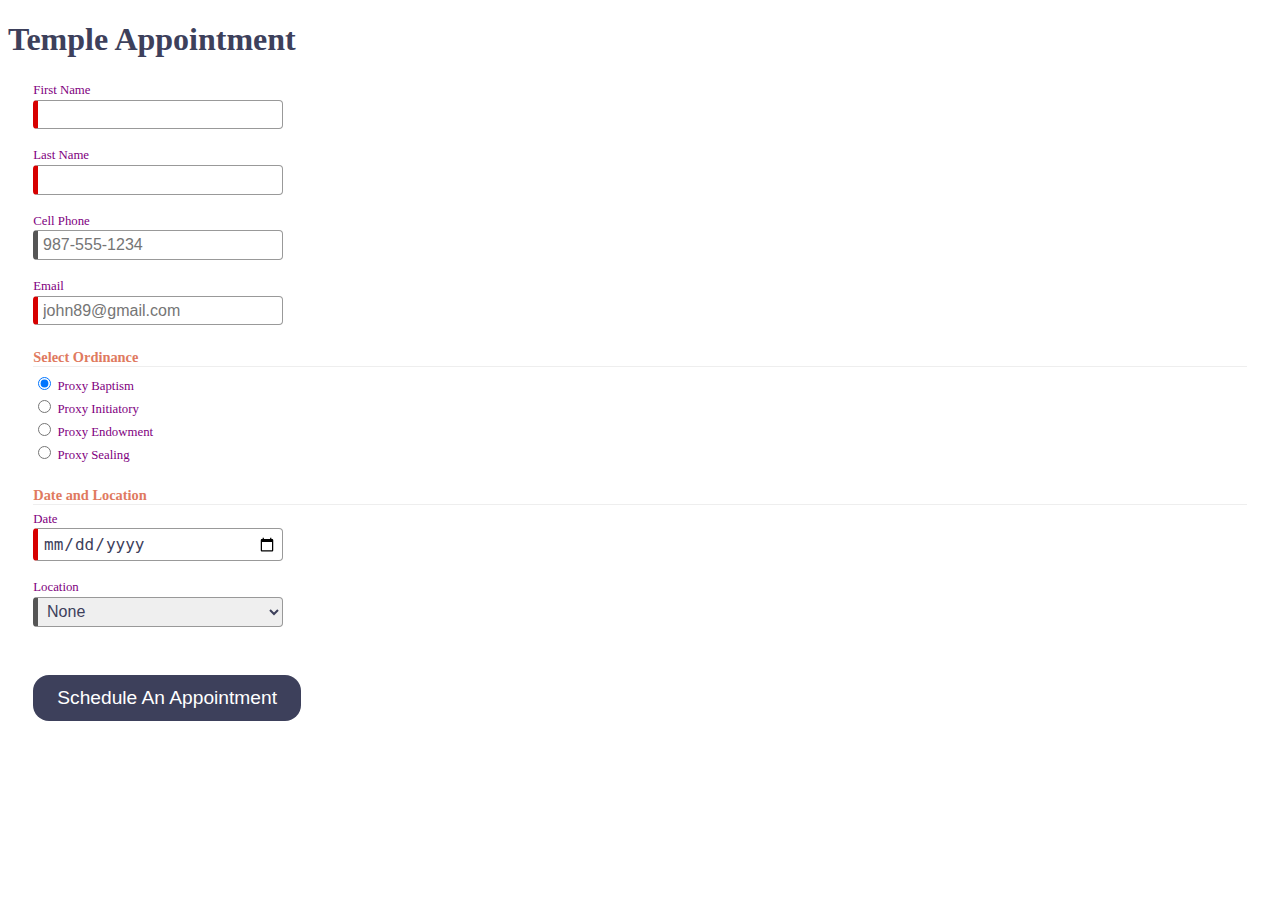
<file: startHere/index.html>
<!DOCTYPE html>
<html lang="en">

<head>
  <meta charset="UTF-8">
  <meta name="viewport" content="width=device-width, initial-scale=1.0">
  <meta name="description" content="Web Lab Start File">
  <meta name="author" content="Paul Cheney">

  <link rel="stylesheet" href="styles/small.css">
  <link rel="stylesheet" href="styles/large.css">

  <title>Web Lab Start File</title>
</head>

<body>

  <main>
    <h1>Temple Appointment</h1>

    <form method="GET" action="thanks.html" class="designOne">
      <label>First Name <input type="text" name="first" required autocomplete="given-name" title="Your First Name"></label>
        <label>Last Name <input type="text" name="last" required autocomplete="family-name" title="Your Last Name"></label>
        <label>Cell Phone <input type="tel" name="phone"  autocomplete="tel" title="A Phone Number with dashes" placeholder="987-555-1234" ></label>
        <label>Email <input type="email" name="email" required placeholder="john89@gmail.com"  title="Your Email" autocomplete="email"></label>
  

        <h3>Select Ordinance</h3>
        <label><input type="radio" name="ordinance" value="Baptism" checked> Proxy Baptism</label>
        <label><input type="radio" name="ordinance" value="Initiatory"> Proxy Initiatory</label>
        <label><input type="radio" name="ordinance" value="Endowment"> Proxy Endowment</label>
        <label><input type="radio" name="ordinance" value="Sealing"> Proxy Sealing</label>

        
        <h3>Date and Location</h3>
        <label>Date <input type="date" name="date" required></label>

        <label>Location
          <select name="location" required>
            <option value="">None</option>
            <option value="Payson">Payson</option>
            <option value="Orem">Orem</option>
            <option value="Provo City Center">Provo City Center</option>
        </label>

        <input type="submit" value="Schedule An Appointment">
    </form>

    
  </main>

</body>
</html>
</file>
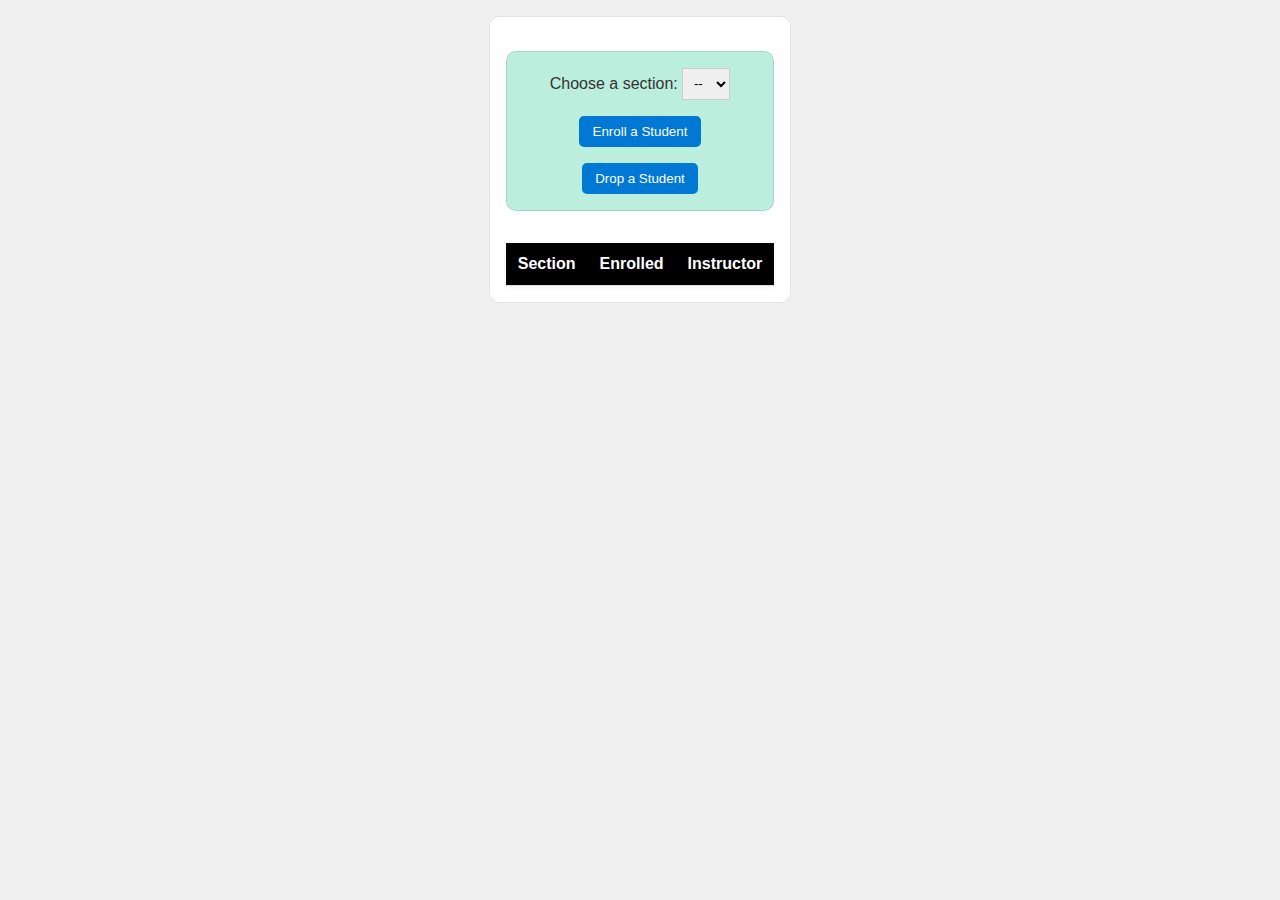
<file: modules.html>
<!DOCTYPE html>
<html lang="en">

<head>
    <meta charset="UTF-8">
    <meta name="viewport" content="width=device-width, initial-scale=1.0">
    <title>Modules Example: Course and Sections</title>
    <link rel="stylesheet" href="styles/modules.css">
    <script type="module" src="scripts/modules.mjs"></script>
</head>

<body>
    <main>
        <h1 id="courseName"></h1>
        <h2 id="courseCode"></h2>

        <div id="enrollment">
            <label for="sectionNumber">Choose a section:</label>
            <select id="sectionNumber">
                <option value="0" disabled selected>--</option>
            </select>
            <button id="enrollStudent">Enroll a Student</button>
            <button id="dropStudent">Drop a Student</button>
        </div>

        <table>
            <thead>
                <tr>
                    <th>Section</th>
                    <th>Enrolled</th>
                    <th>Instructor</th>
                </tr>
            </thead>
            <tbody id="sections"></tbody>
        </table>
    </main>
</body>

</html>
</file>
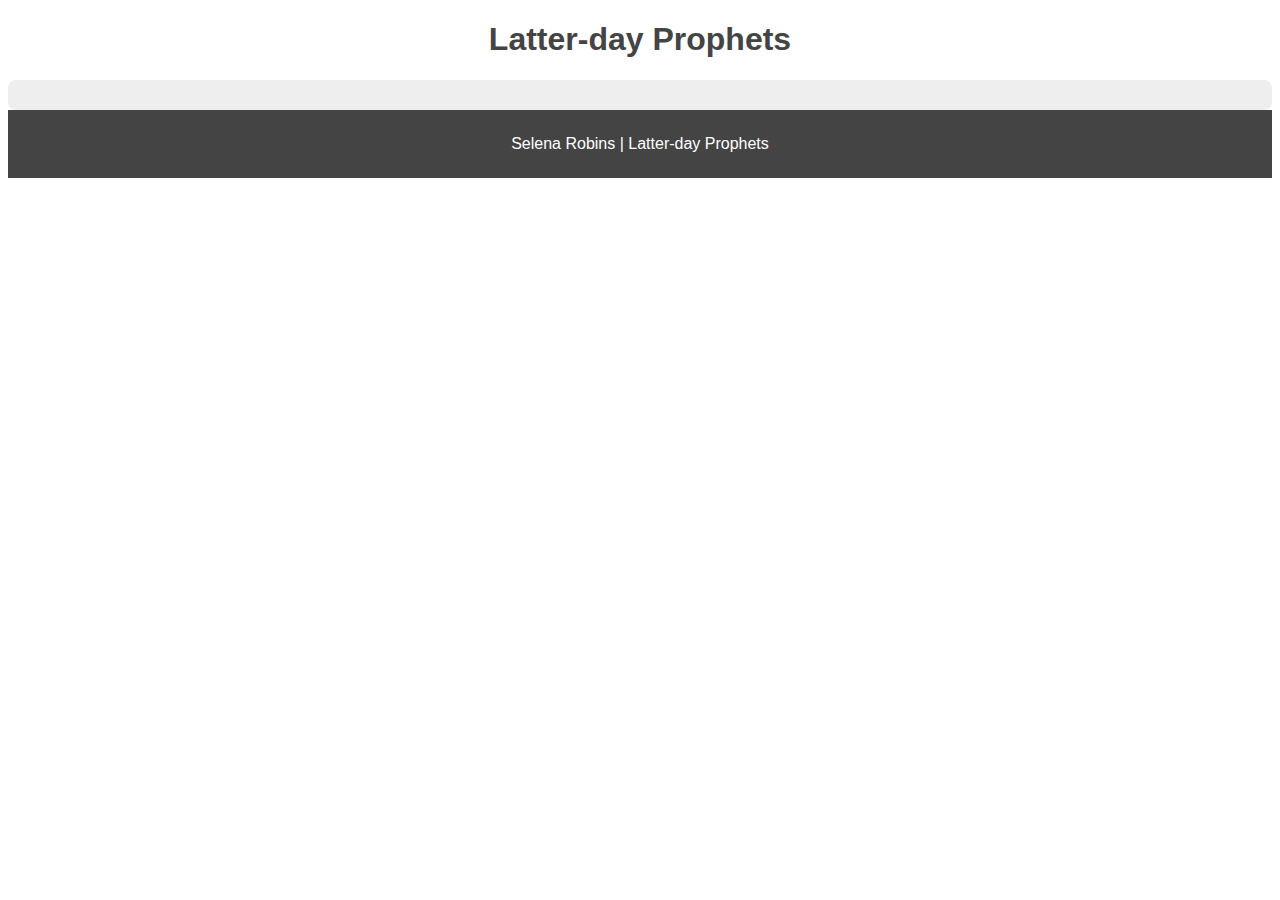
<file: prophets.html>
<!DOCTYPE html>
<html lang="en">
<head>
    <meta charset="UTF-8">
    <meta name="viewport" content="width=device-width, initial-scale=1.0">
    <meta name="description" content="Latter-day Prophets Page">
    <meta name="author" content="Selena Robins">
    <title>Latter-day Prophets</title>
    <link rel="stylesheet" href="styles/prophets.css">
    <script src="scripts/prophets.js" defer></script>
</head>
<body>
    <header>
        <h1>Latter-day Prophets</h1>
    </header>
    <main>
        <div id="cards"></div>
    </main>
    <footer>
        Selena Robins | Latter-day Prophets
    </footer>

    
</body>
</html>
</file>
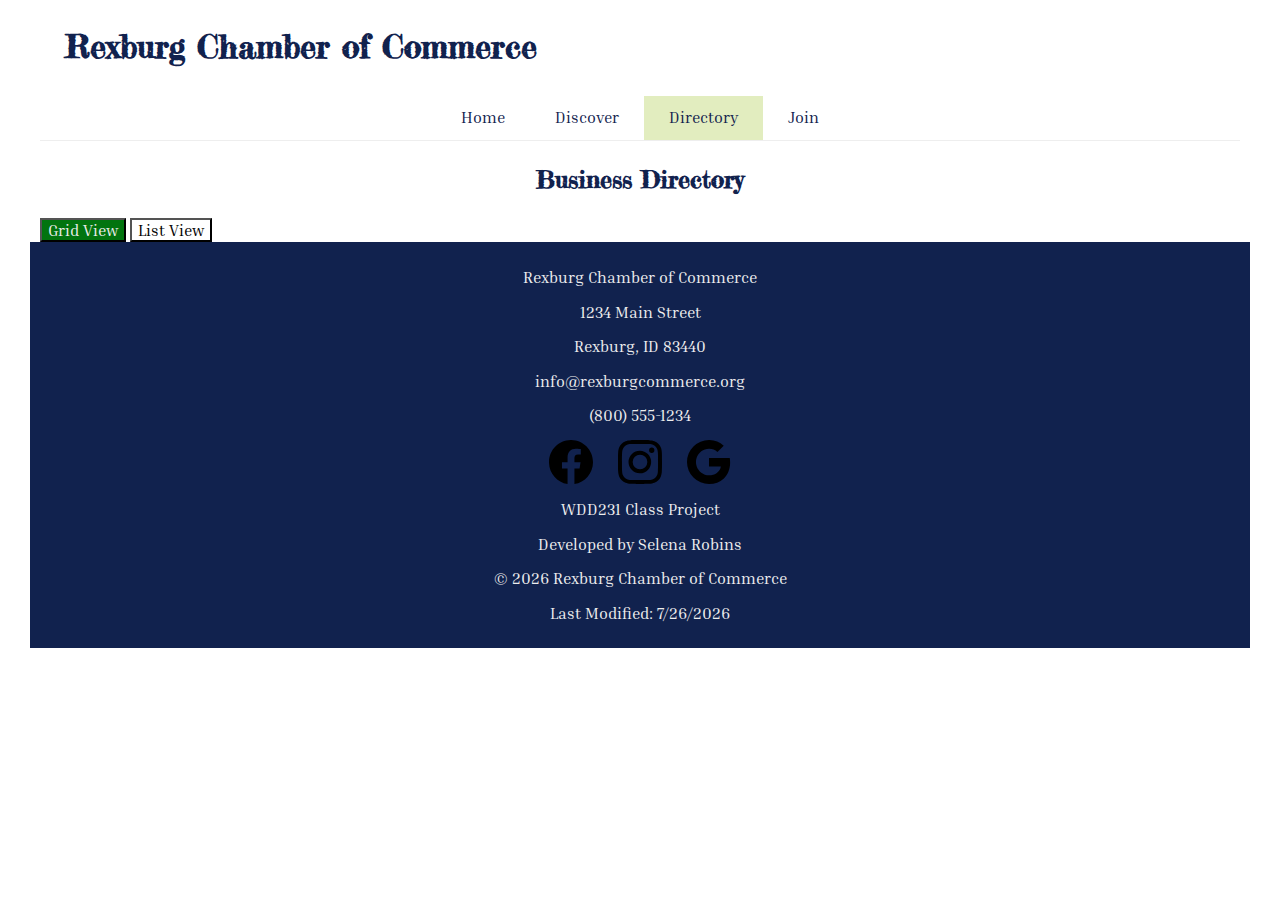
<file: chamber/directory.html>
<!DOCTYPE html>
<html lang="en">

<head>
    <meta charset="UTF-8">
    <meta name="viewport" content="width=device-width, initial-scale=1.0">
    <title>Directory | Rexburg Chamber of Commerce</title>
    <meta name="description"
        content="Directory of businesses and services in Rexburg, Idaho, provided by the Rexburg Chamber of Commerce.">
    <meta name="author" content="Selena Robins">

    <meta property="og:title" content="Rexburg Chamber of Commerce Directory">
    <meta property="og:description" content="Explore the directory of businesses and services in Rexburg, Idaho.">
    <meta property="og:type" content="website">
    <meta property="og:url" content="https://robinsse.github.io/chamber/directory.html">
    <meta property="og:image" content="https://robinsse.github.io/wdd231/chamber/og-image.jpeg">

    <link rel="stylesheet" href="styles/normalize.css">
    <link rel="stylesheet" href="styles/base.css">
    <link rel="stylesheet" href="styles/medium.css">
    <link rel="stylesheet" href="styles/larger.css">
    <link rel="icon" href="images/favicon.ico">

    <link rel="preconnect" href="https://fonts.googleapis.com">
    <link rel="preconnect" href="https://fonts.gstatic.com" crossorigin>
    <link
        href="https://fonts.googleapis.com/css2?family=Fredericka+the+Great&family=Inria+Serif:ital,wght@0,300;0,400;0,700;1,300;1,400;1,700&display=swap"
        rel="stylesheet">

    <script src="scripts/navigation.js" defer></script>
    <script src="scripts/footer.js" defer></script>

    <script type="module" src="scripts/directory.js" defer></script>
</head>

<body>
    <header>
        <h1>Rexburg Chamber of Commerce</h1>
        <button id="hamburger" class="hamburger" aria-label="Open menu" aria-expanded="false"
            aria-controls="nav-bar"></button>
    </header>

    <nav id="nav-bar" class="navigation">
        <ul>
            <li><a href="index.html">Home</a></li>
            <li><a href="discover.html">Discover</a></li>
            <li class="current"><a href="directory.html">Directory</a></li>
            <li><a href="join.html">Join</a></li>
        </ul>
    </nav>

    <main>
        <h2>Business Directory</h2>
        <div class="toggle">
            <button id="grid" class="active">Grid View</button>
            <button id="list">List View</button>
        </div>
        <section>
            <div id="cards"></div>
        </section>
    </main>

    <footer>
        <p>Rexburg Chamber of Commerce</p>
        <p>1234 Main Street</p>
        <p>Rexburg, ID 83440</p>
        <p>info@rexburgcommerce.org</p>
        <p>(800) 555-1234</p>
        <div class="social">
            <a href="https://www.facebook.com/selenarobins"><img src="images/facebook.svg" alt="Facebook"></a>
            <a href="https://www.instagram.com/selenawingrobins/"><img src="images/instagram.svg" alt="Instagram"></a>
            <a href="https://www.google.com"><img src="images/google.svg" alt="Google"></a>
        </div>
        <p>WDD231 Class Project</p>
        <p>Developed by Selena Robins</p>
        <p>&copy; <span id="currentyear"></span> Rexburg Chamber of Commerce</p>
        <p id="lastModified">Last Modified: <span id="when"></span></p>
    </footer>
</body>

</html>
</file>
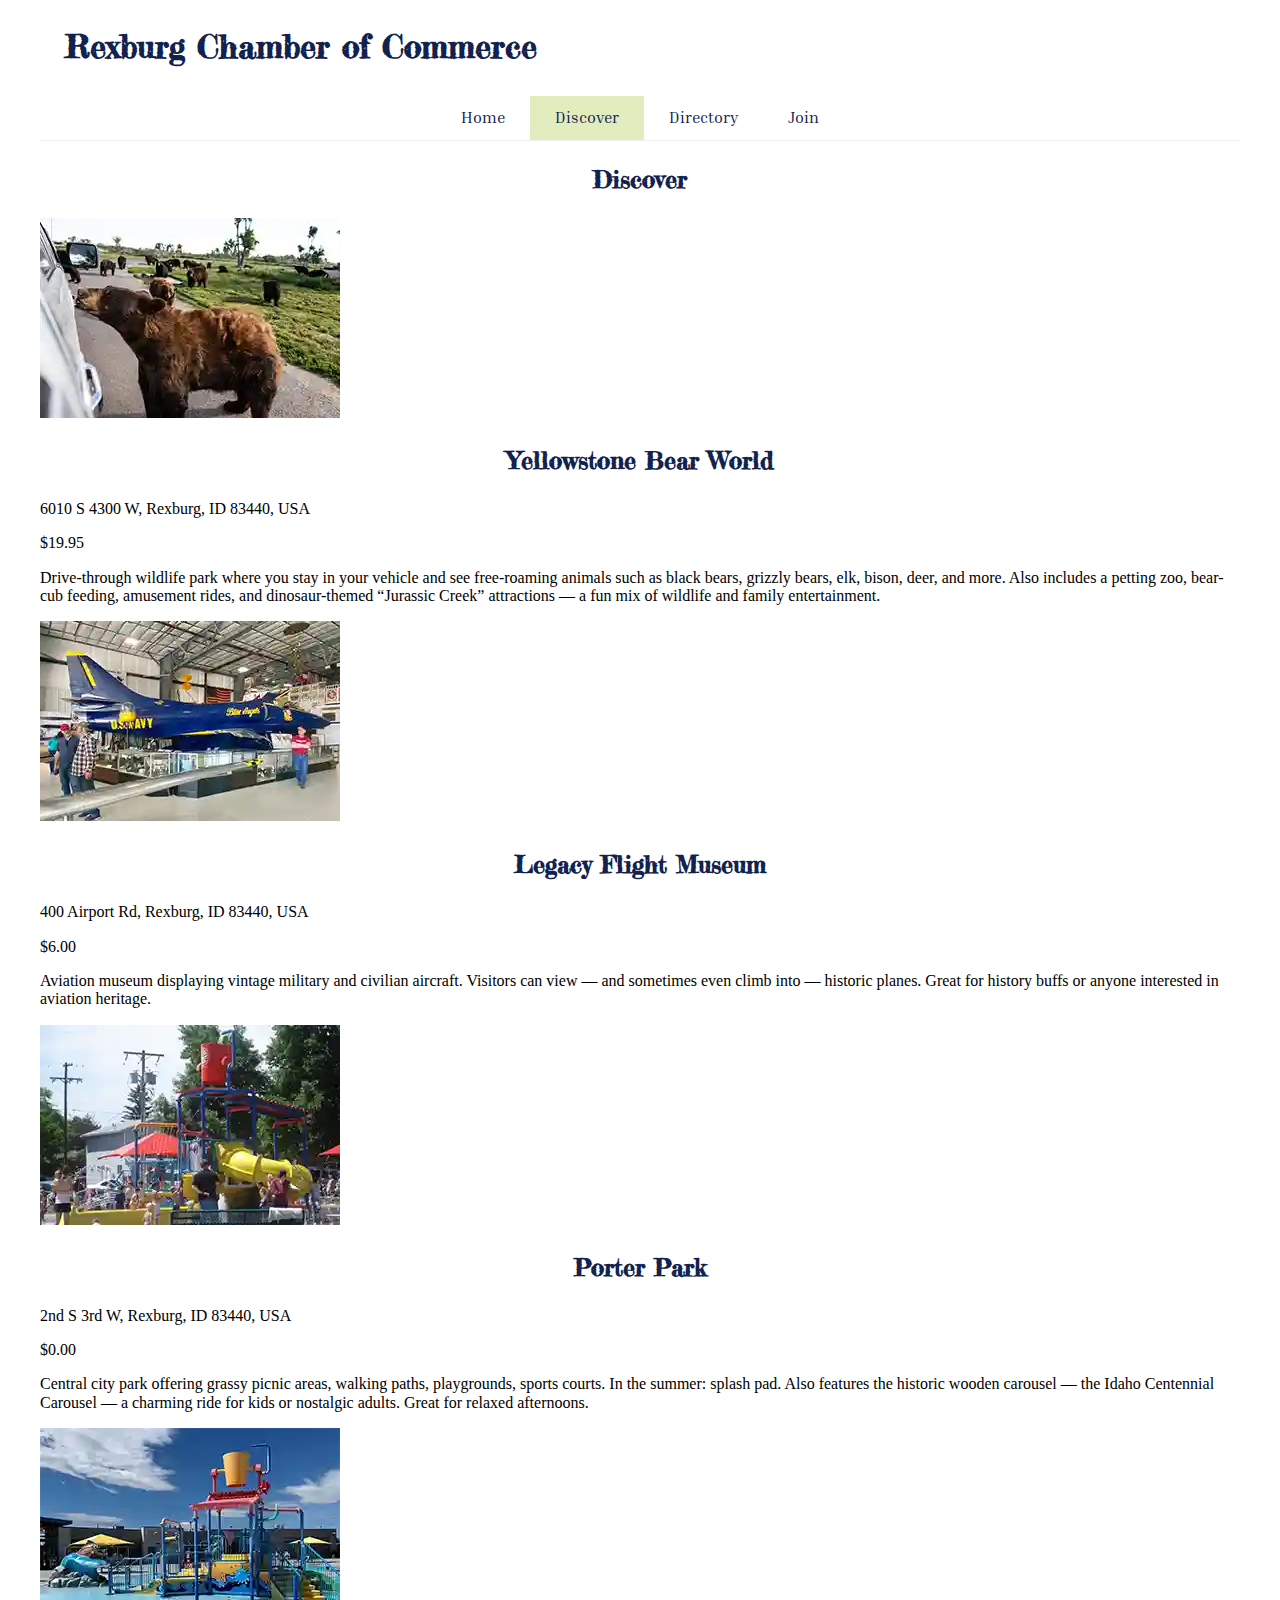
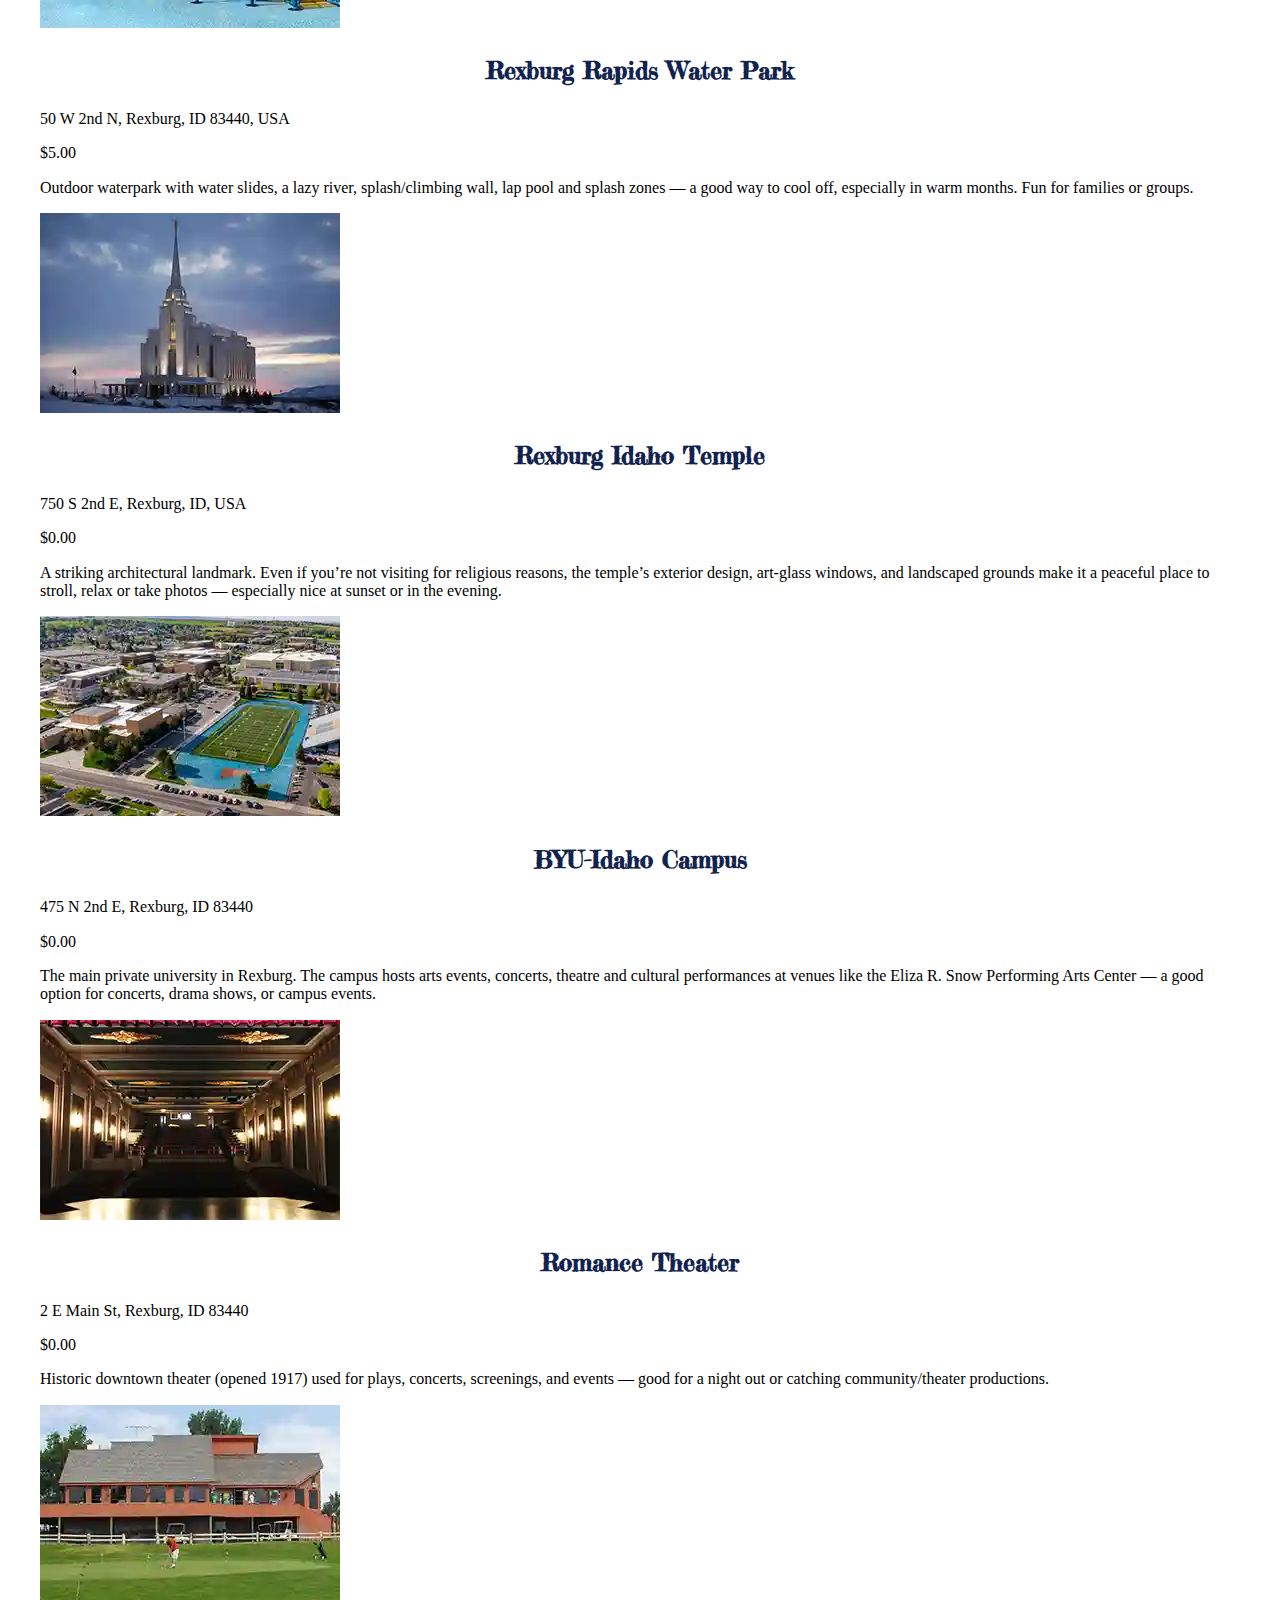
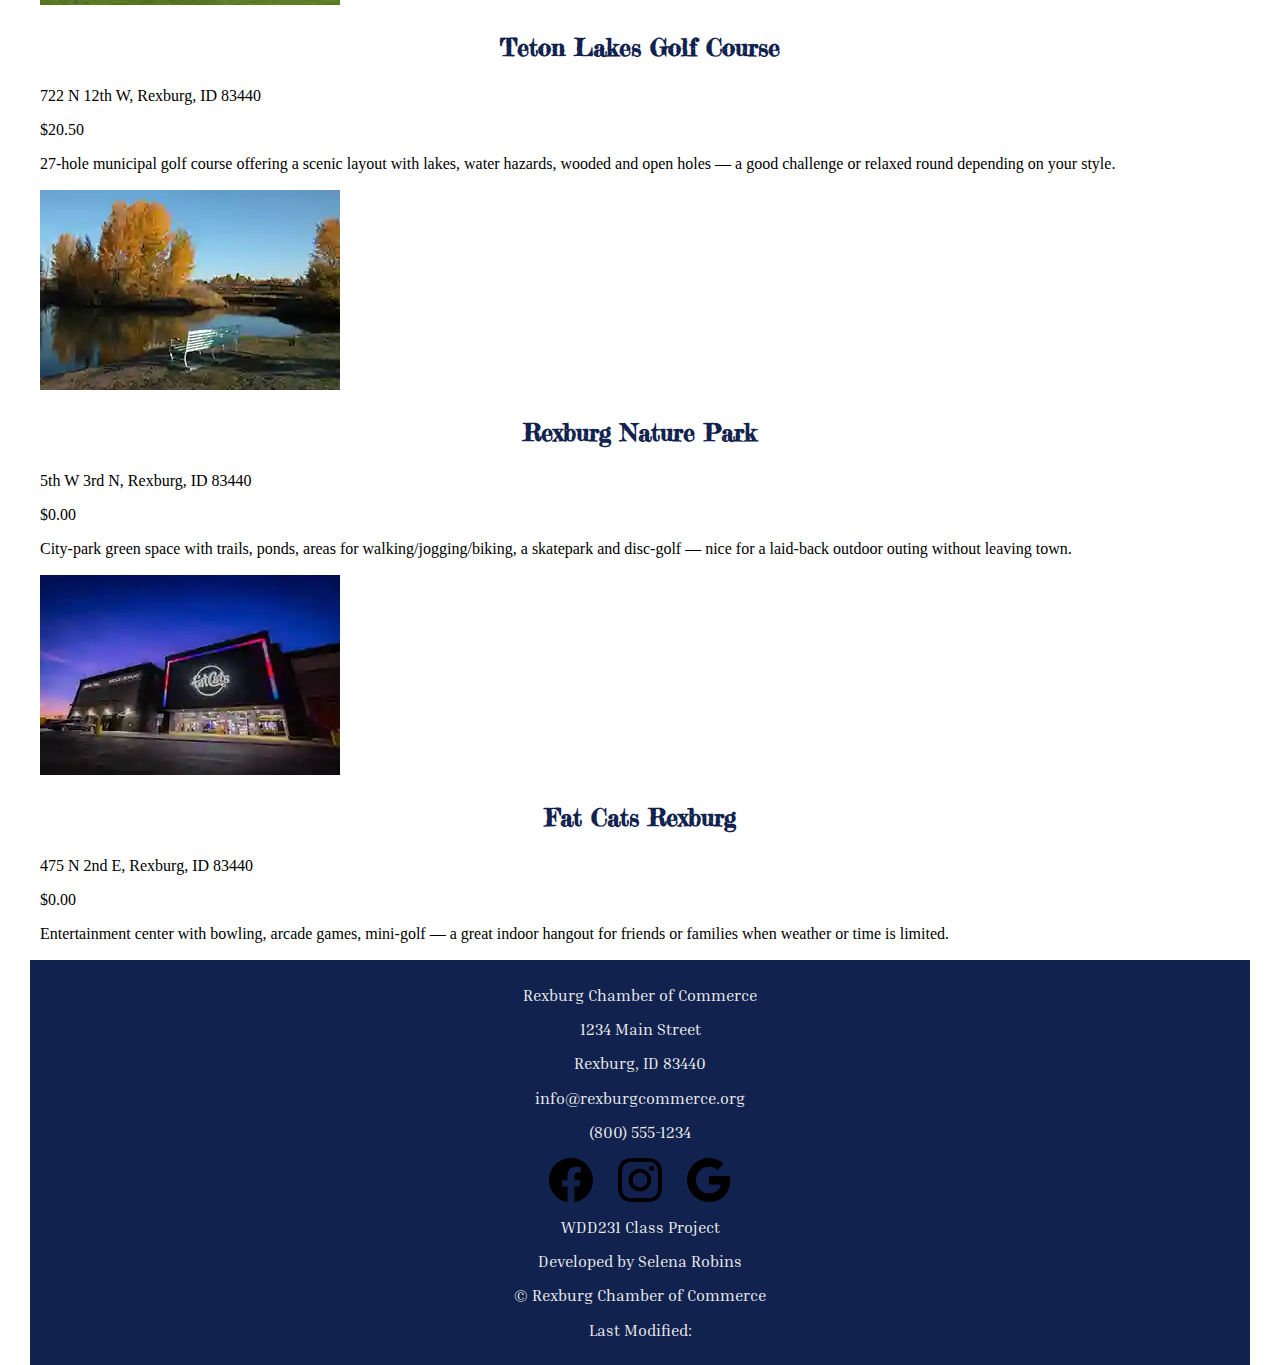
<file: chamber/discover.html>
<!DOCTYPE html>
<html lang="en">

<head>
    <meta charset="UTF-8">
    <meta name="viewport" content="width=device-width, initial-scale=1.0">
    <title>Discover | Rexburg Chamber of Commerce</title>
    <meta name="description"
        content="Discover businesses and services in Rexburg, Idaho, provided by the Rexburg Chamber of Commerce.">
    <meta name="author" content="Selena Robins">

    <meta property="og:title" content="Rexburg Chamber of Commerce - Discover Rexburg">
    <meta property="og:description" content="Discover the businesses and services in Rexburg, Idaho.">
    <meta property="og:type" content="website">
    <meta property="og:url" content="https://robinsse.github.io/chamber/discover.html">
    <meta property="og:image" content="https://robinsse.github.io/wdd231/chamber/og-image.jpeg">

    <link rel="stylesheet" href="styles/normalize.css">
    <link rel="stylesheet" href="styles/base.css">
    <link rel="stylesheet" href="styles/larger.css" media="screen and (min-width: 700px)">
    <link rel="icon" href="images/favicon.ico">

    <link rel="preconnect" href="https://fonts.googleapis.com">
    <link rel="preconnect" href="https://fonts.gstatic.com" crossorigin>
    <link
        href="https://fonts.googleapis.com/css2?family=Fredericka+the+Great&family=Inria+Serif:ital,wght@0,300;0,400;0,700;1,300;1,400;1,700&display=swap"
        rel="stylesheet">

    <script src="scripts/navigation.js"></script>
    <script src="scripts/footer.js"></script>

    <script type="module" src="scripts/discover.js"></script>
    <script type="module" src="data/places.mjs"></script>
</head>

<body>
    <header>
        <h1>Rexburg Chamber of Commerce</h1>
        <button id="hamburger" class="hamburger" aria-label="Open menu" aria-expanded="false"
            aria-controls="nav-bar"></button>
    </header>

    <nav id="nav-bar" class="navigation">
        <ul>
            <li><a href="index.html">Home</a></li>
            <li class="current"><a href="discover.html">Discover</a></li>
            <li><a href="directory.html">Directory</a></li>
            <li><a href="join.html">Join</a></li>
        </ul>
    </nav>

    <main>
        <h2>Discover</h2>
        <div id="todo" class="todo"></div>
    </main>

    <footer>
        <p>Rexburg Chamber of Commerce</p>
        <p>1234 Main Street</p>
        <p>Rexburg, ID 83440</p>
        <p>info@rexburgcommerce.org</p>
        <p>(800) 555-1234</p>
        <div class="social">
            <a href="https://www.facebook.com/selenarobins"><img src="images/facebook.svg" alt="Facebook"></a>
            <a href="https://www.instagram.com/selenawingrobins/"><img src="images/instagram.svg" alt="Instagram"></a>
            <a href="https://www.google.com"><img src="images/google.svg" alt="Google"></a>
        </div>
        <p>WDD231 Class Project</p>
        <p>Developed by Selena Robins</p>
        <p>&copy; <span id="currentyear"></span> Rexburg Chamber of Commerce</p>
        <p id="lastModified">Last Modified: <span id="when"></span></p>
    </footer>
</body>

</html>
</file>
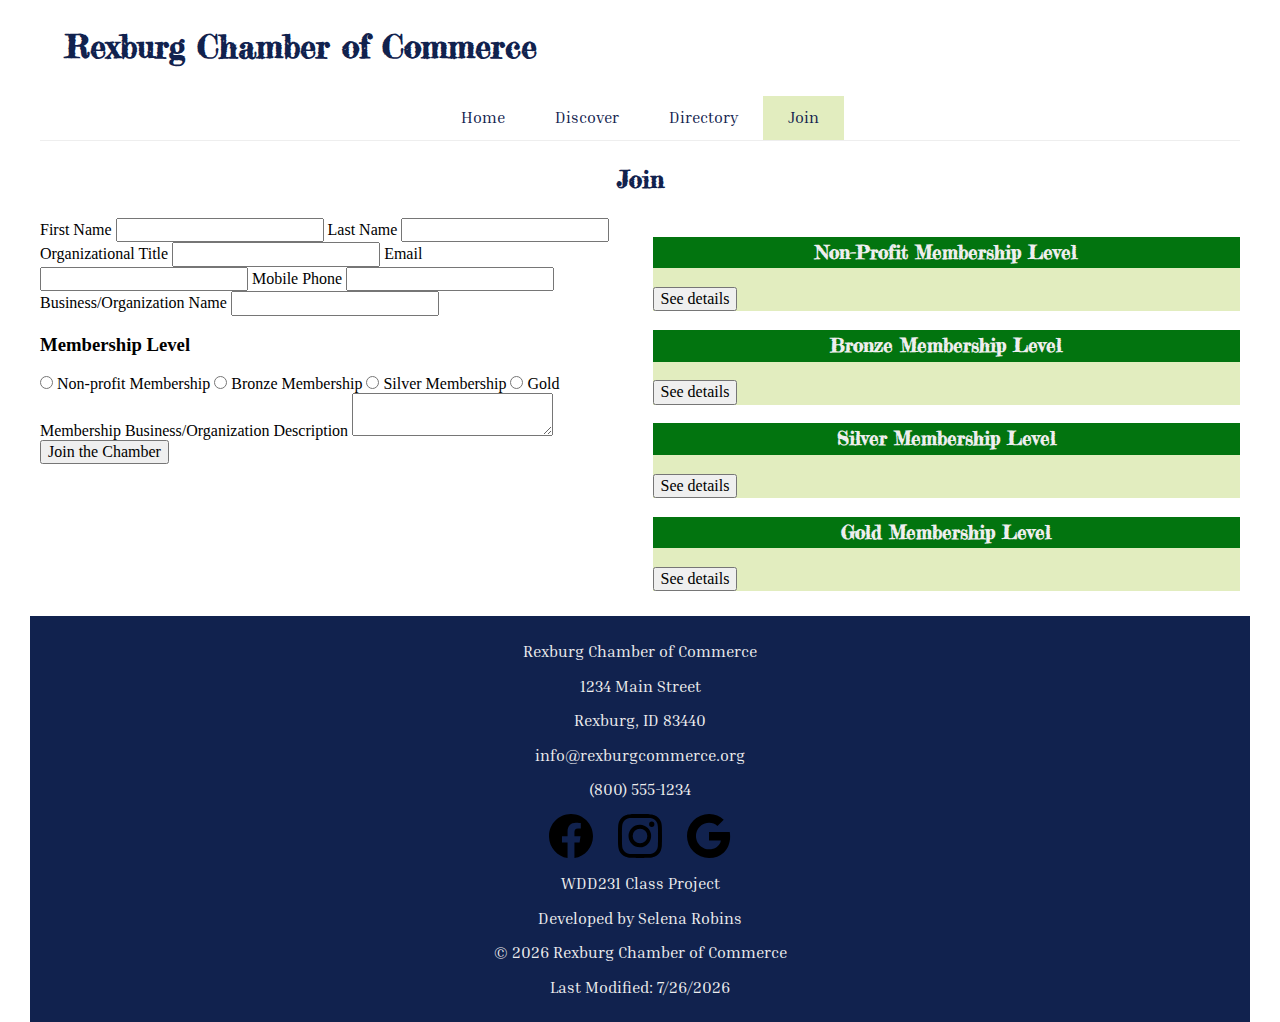
<file: chamber/join.html>
<!DOCTYPE html>
<html lang="en">

<head>
    <meta charset="UTF-8">
    <meta name="viewport" content="width=device-width, initial-scale=1.0">
    <title>Join | Rexburg Chamber of Commerce</title>
    <meta name="description" content="Sign up to be a member of the Chamber of Commerce in Rexburg, Idaho.">
    <meta name="author" content="Selena Robins">

    <meta property="og:title" content="Rexburg Chamber of Commerce Join">
    <meta property="og:description" content="Become a member of the Chamber of Commerce in Rexburg, Idaho.">
    <meta property="og:type" content="website">
    <meta property="og:url" content="https://robinsse.github.io/chamber/join.html">
    <meta property="og:image" content="https://robinsse.github.io/wdd231/chamber/og-image.jpeg">

    <link rel="stylesheet" href="styles/normalize.css">
    <link rel="stylesheet" href="styles/base.css">
    <link rel="stylesheet" href="styles/larger.css" media="screen and (min-width: 700px)">
    <link rel="icon" href="images/favicon.ico">

    <link rel="preconnect" href="https://fonts.googleapis.com">
    <link rel="preconnect" href="https://fonts.gstatic.com" crossorigin>
    <link
        href="https://fonts.googleapis.com/css2?family=Fredericka+the+Great&family=Inria+Serif:ital,wght@0,300;0,400;0,700;1,300;1,400;1,700&display=swap"
        rel="stylesheet">

    <script src="scripts/navigation.js" defer></script>
    <script src="scripts/footer.js" defer></script>

    <script type="module" src="scripts/weather.js"></script>
    <script type="module" src="scripts/forecast.js"></script>
    <script type="module" src="scripts/events.js"></script>
    <script type="module" src="scripts/featured.js"></script>
    <script type="module" src="scripts/join.js"></script>
</head>

<body>
    <header>
        <h1>Rexburg Chamber of Commerce</h1>
        <button id="hamburger" class="hamburger" aria-label="Open menu" aria-expanded="false"
            aria-controls="nav-bar"></button>
    </header>

    <nav id="nav-bar" class="navigation">
        <ul>
            <li><a href="index.html">Home</a></li>
            <li><a href="#">Discover</a></li>
            <li><a href="directory.html">Directory</a></li>
            <li class="current"><a href="join.html">Join</a></li>
        </ul>
    </nav>

    <main>
        <h2>Join</h2>
        <div class="join">
        <form method="GET" action="thankyou.html" id="form" class="form">
            <label>
                First Name
                <input type="text" name="first" required autocomplete="given-name" title="Your First Name">
            </label>
            <label>
                Last Name
                <input type="text" name="last" required autocomplete="family-name" title="Your Last Name">
            </label>
            <label>
                Organizational Title
                <input type="text" name="org-title" autocomplete="organization-title" title="Your First Name"
                    pattern="^[A-Za-z\s\-]{7,}$">
            </label>
            <label>
                Email
                <input type="email" name="email" required autocomplete="email" title="Your Email">
            </label>
            <label>
                Mobile Phone
                <input type="tel" name="phone" required autocomplete="mobile" title="Your Mobile Phone">
            </label>
            <label>
                Business/Organization Name
                <input type="text" name="business" required autocomplete="organization" title="Your Organization">
            </label>
            <h3>Membership Level</h3>
            <label>
                <input type="radio" name="membership" value="np">
                Non-profit Membership
            </label>
            <label>
                <input type="radio" name="membership" value="bronze">
                Bronze Membership
            </label>
            <label>
                <input type="radio" name="membership" value="silver">
                Silver Membership
            </label>
            <label>
                <input type="radio" name="membership" value="gold">
                Gold Membership
            </label>
            <label class="description">
                Business/Organization Description
                <textarea name="description" title="Description of Your Business/Organization"></textarea>
            </label>
            <label>
                <input type="hidden" name="timestamp" id="timestamp">
            </label>
            <input type="submit" value="Join the Chamber">
        </form>
        <aside id="cards" class="cards"></aside>
        <dialog id="membership-details"></dialog>
        </div>
    </main>
    </div>
    <footer>
        <p>Rexburg Chamber of Commerce</p>
        <p>1234 Main Street</p>
        <p>Rexburg, ID 83440</p>
        <p>info@rexburgcommerce.org</p>
        <p>(800) 555-1234</p>
        <div class="social">
            <a href="https://www.facebook.com/selenarobins"><img src="images/facebook.svg" alt="Facebook"></a>
            <a href="https://www.instagram.com/selenawingrobins/"><img src="images/instagram.svg" alt="Instagram"></a>
            <a href="https://www.google.com"><img src="images/google.svg" alt="Google"></a>
        </div>
        <p>WDD231 Class Project</p>
        <p>Developed by Selena Robins</p>
        <p>&copy; <span id="currentyear"></span> Rexburg Chamber of Commerce</p>
        <p id="lastModified">Last Modified: <span id="when"></span></p>
    </footer>
</body>

</html>
</file>
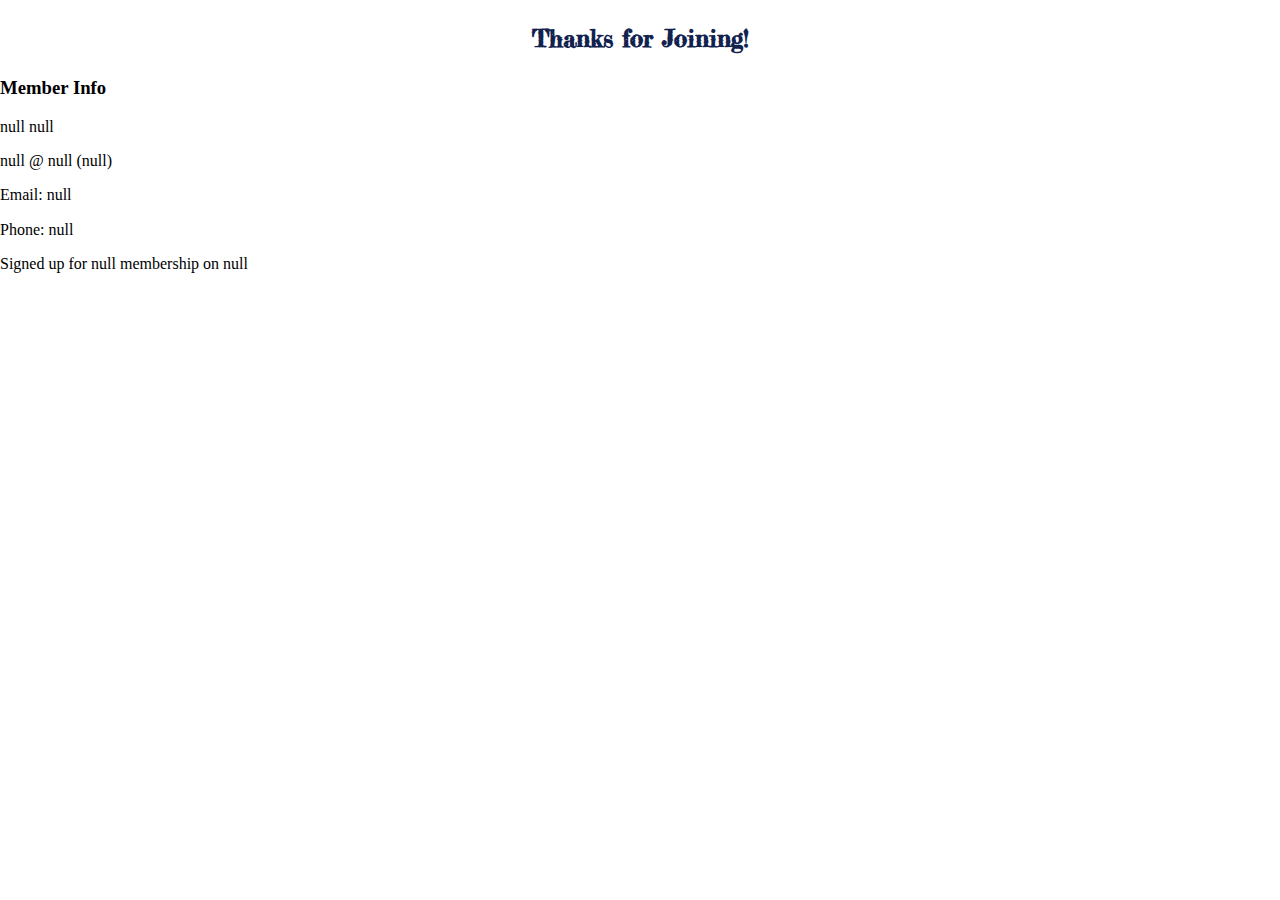
<file: chamber/thankyou.html>
<!DOCTYPE html>
<html lang="en">

<head>
    <meta charset="UTF-8">
    <meta name="viewport" content="width=device-width, initial-scale=1.0">
    <title>Thanks for Joining</title>
    <meta name="description"
        content="Thanks for signing up to be a member of the Chamber of Commerce in Rexburg, Idaho.">
    <meta name="author" content="Selena Robins">

    <meta property="og:title" content="Rexburg Chamber of Commerce Directory">
    <meta property="og:description" content="Thanks for joining the Chamber of Commerce in Rexburg, Idaho.">
    <meta property="og:type" content="website">
    <meta property="og:url" content="https://robinsse.github.io/chamber/thankyou.html">
    <meta property="og:image" content="https://robinsse.github.io/wdd231/chamber/og-image.jpeg">

    <link rel="stylesheet" href="styles/normalize.css">
    <link rel="stylesheet" href="styles/base.css">
    <link rel="stylesheet" href="styles/larger.css" media="screen and (min-width: 700px)">
    <link rel="icon" href="images/favicon.ico">

    <link rel="preconnect" href="https://fonts.googleapis.com">
    <link rel="preconnect" href="https://fonts.gstatic.com" crossorigin>
    <link
        href="https://fonts.googleapis.com/css2?family=Fredericka+the+Great&family=Inria+Serif:ital,wght@0,300;0,400;0,700;1,300;1,400;1,700&display=swap"
        rel="stylesheet">

    <script src="scripts/thankyou.js" defer></script>
</head>

<body>
    <h2>Thanks for Joining!</h2>
    <div id="results"></div>
</body>

</html>
</file>
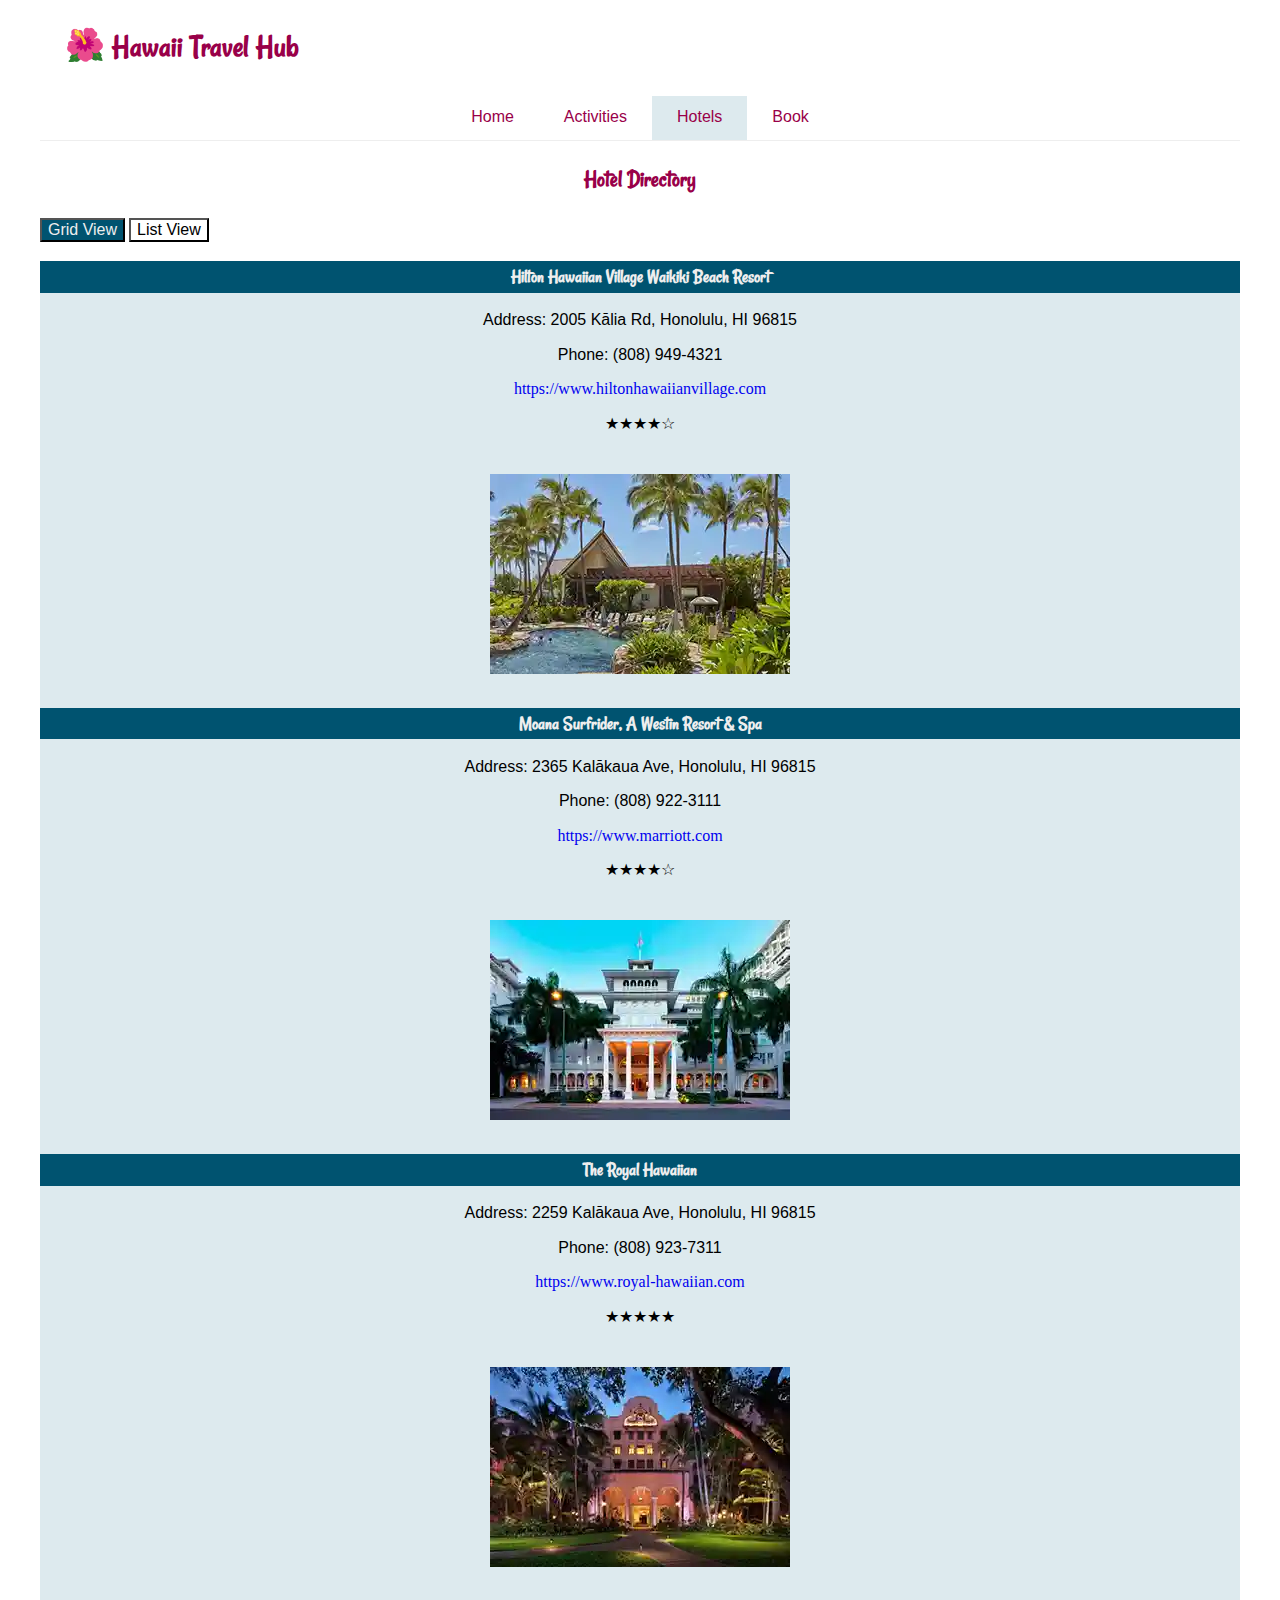
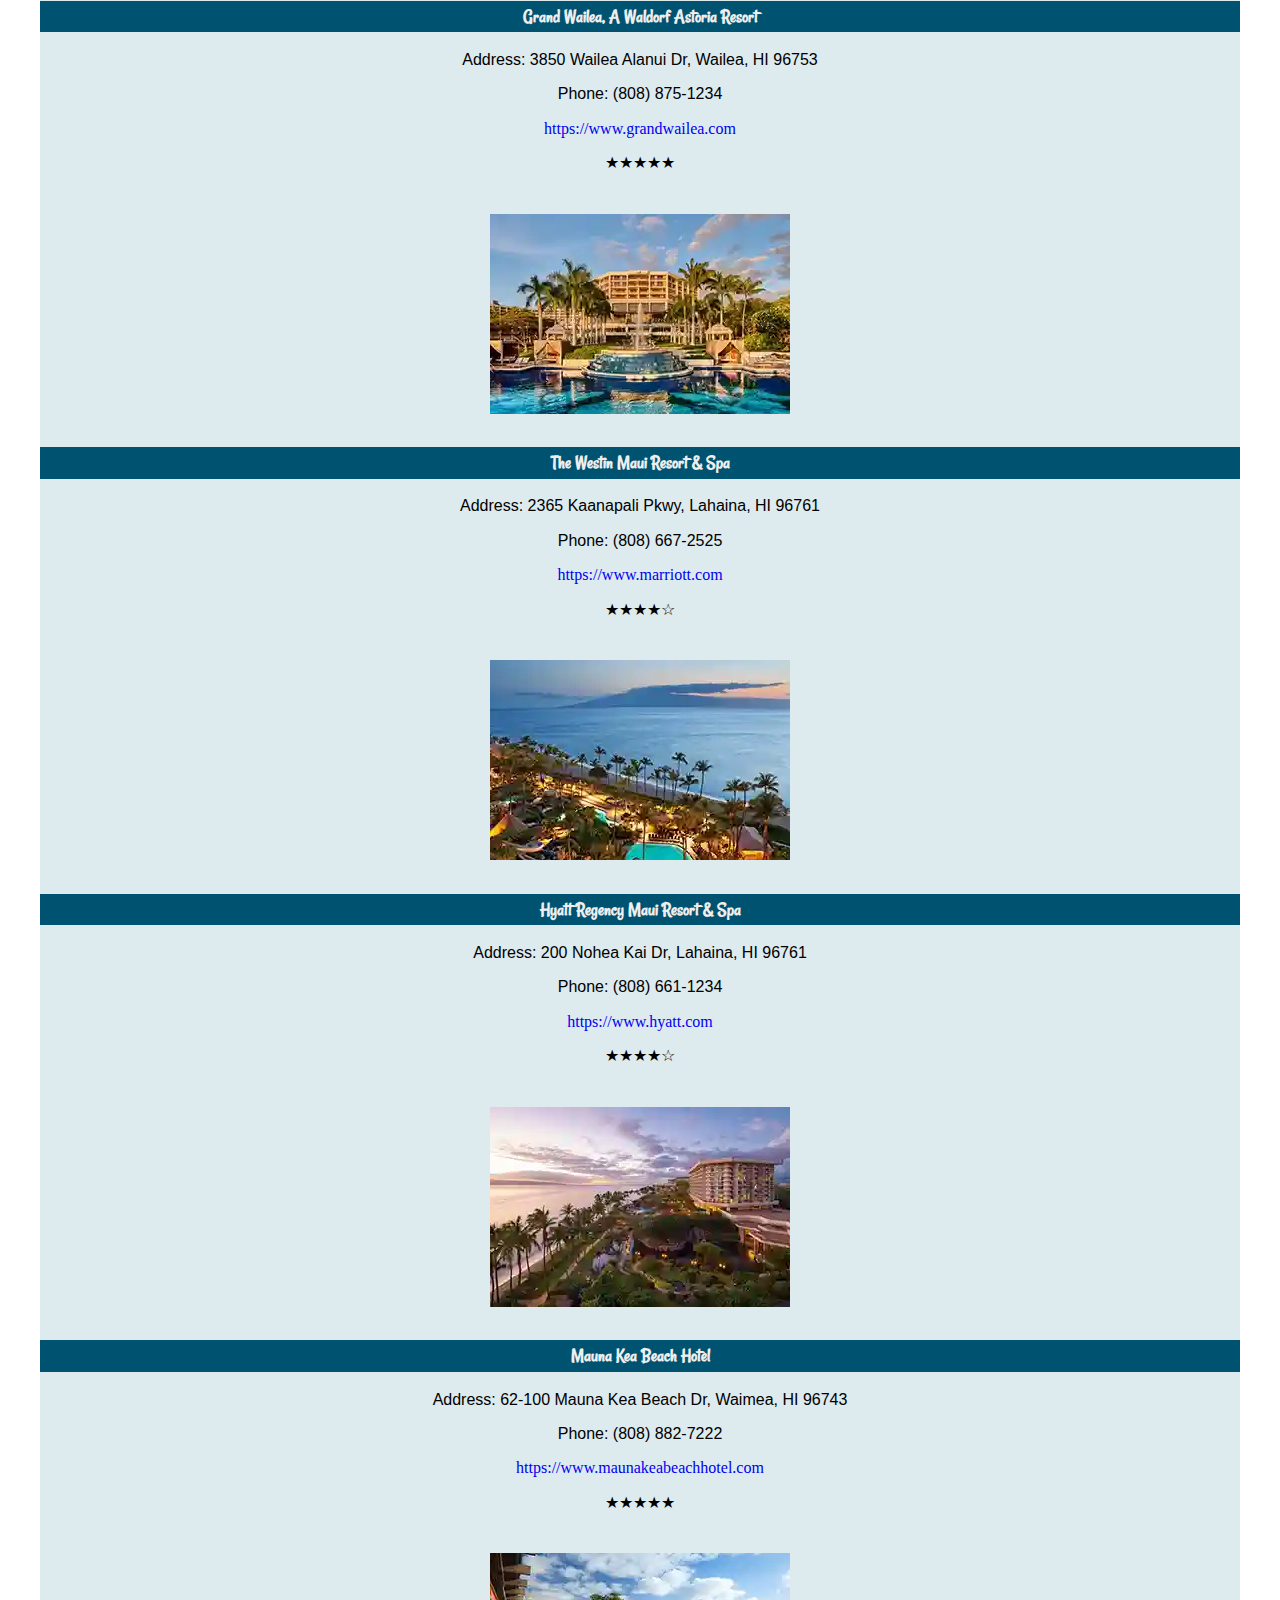
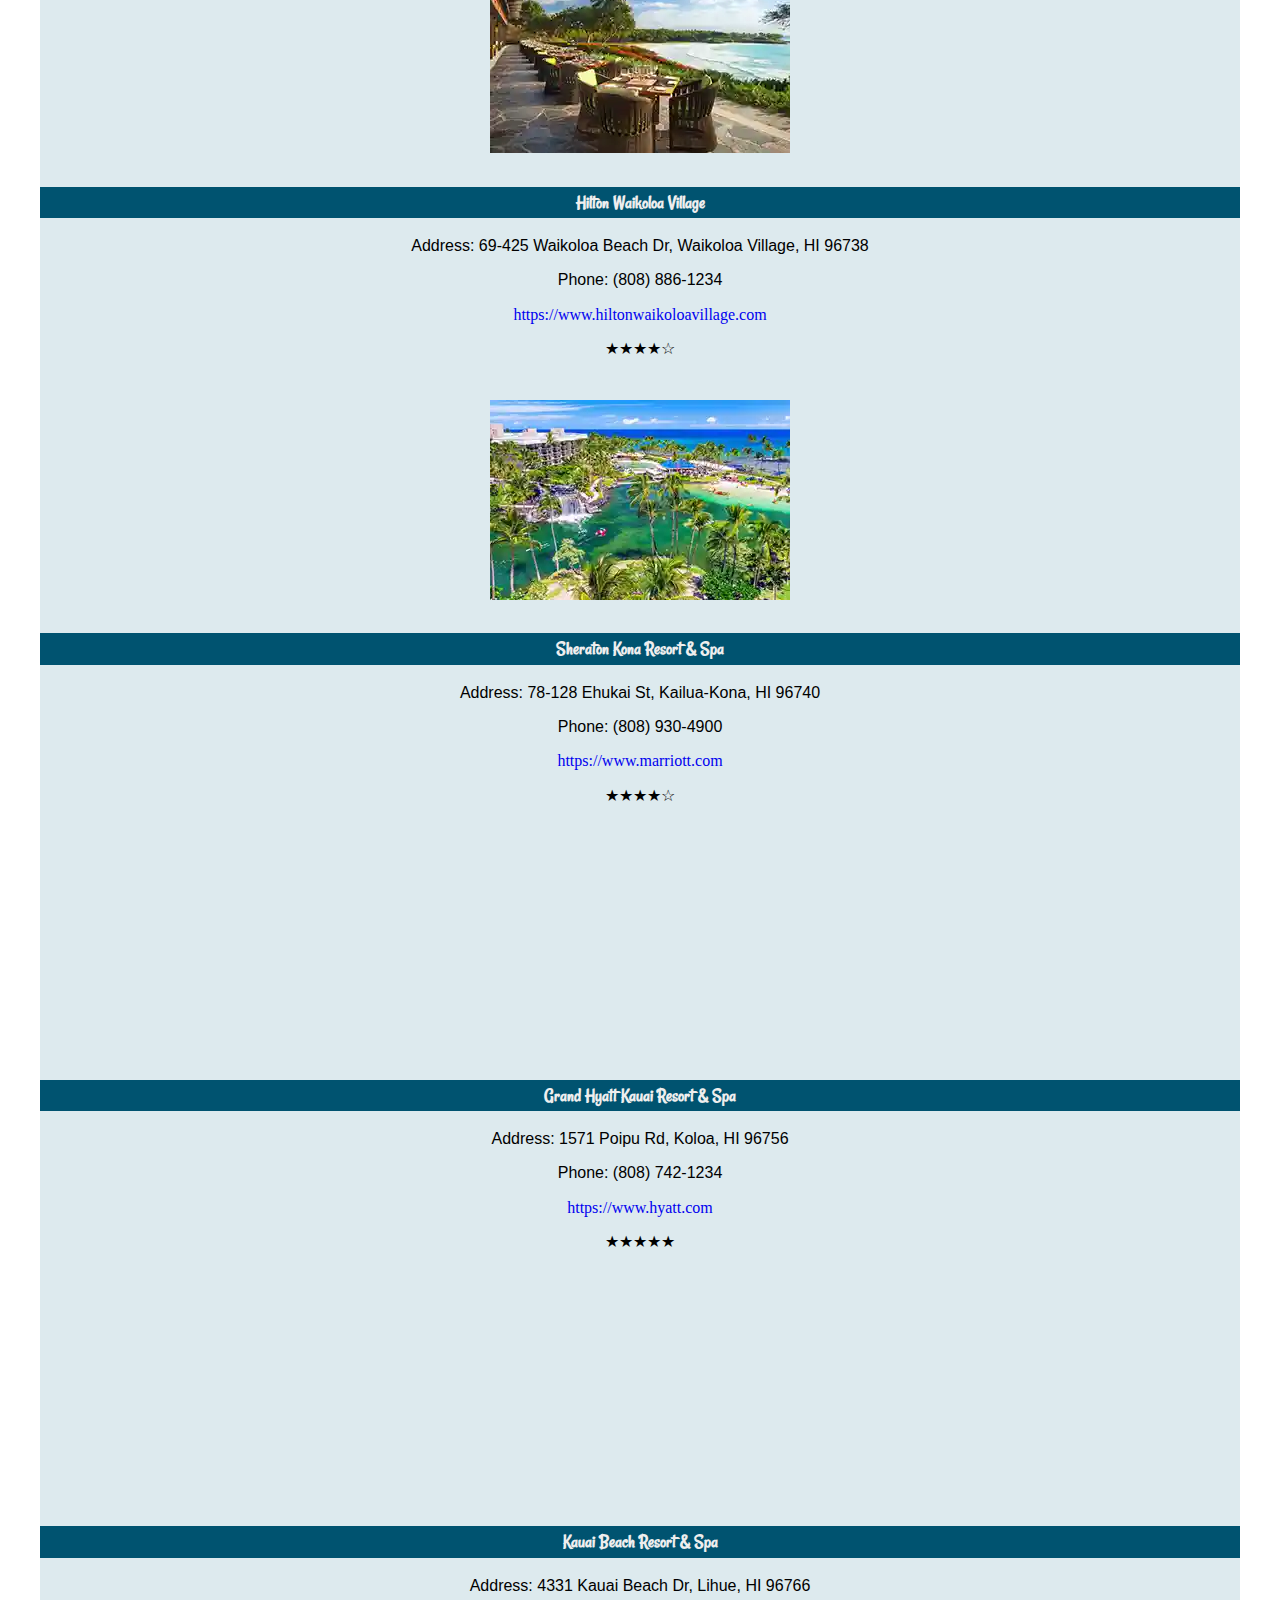
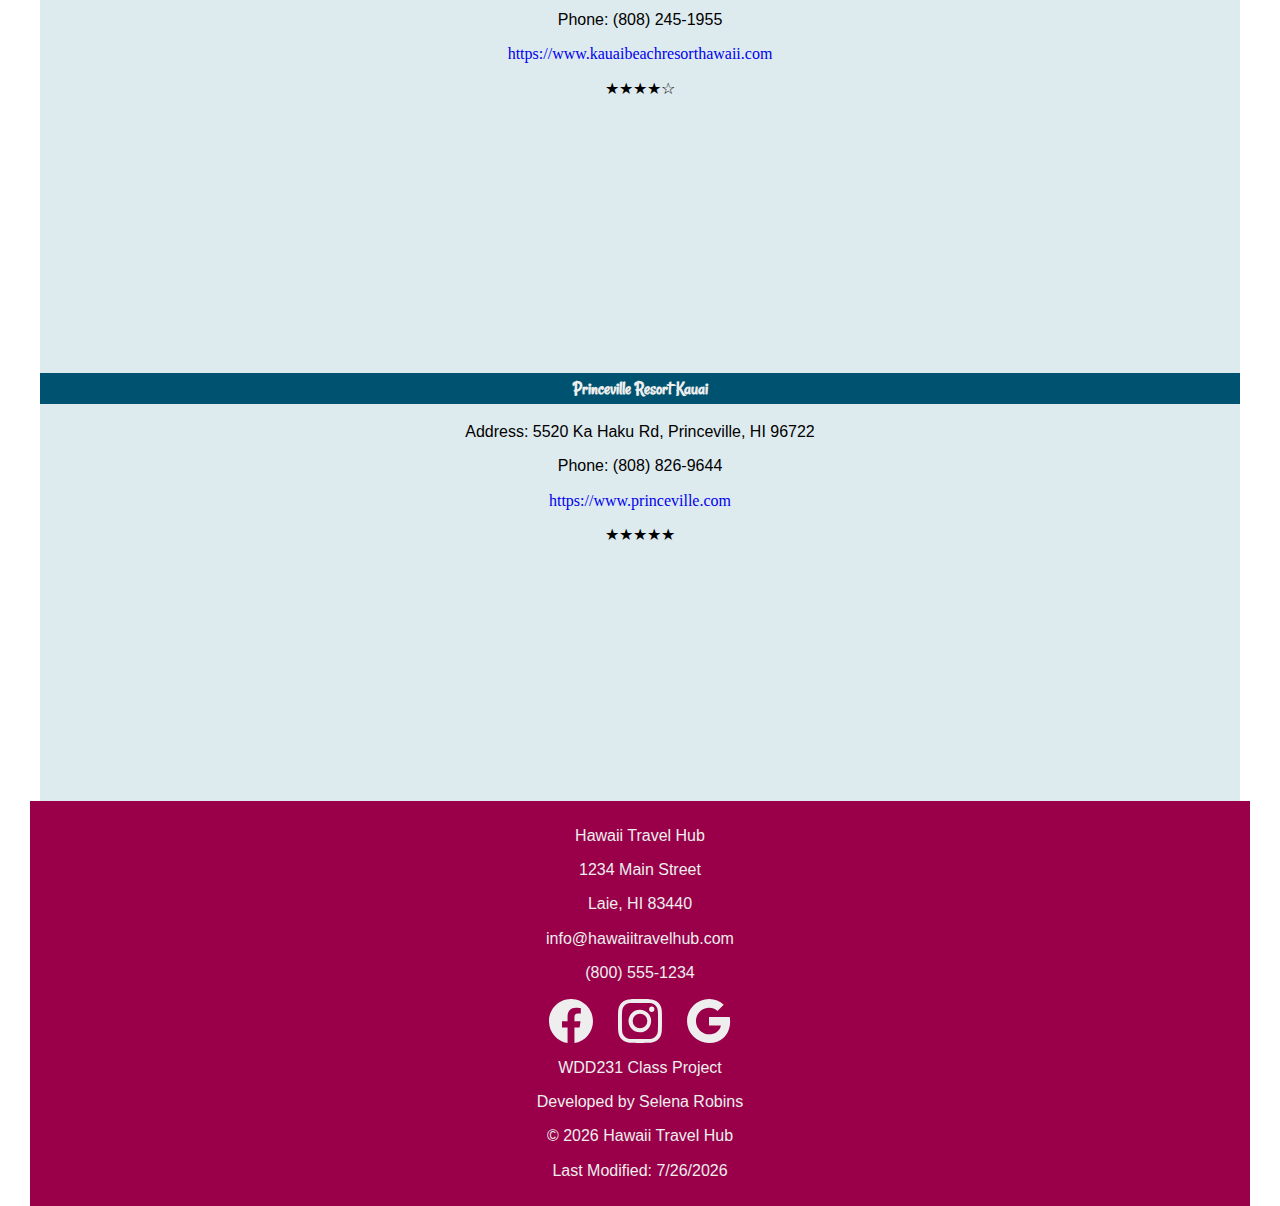
<file: project/hotels.html>
<!DOCTYPE html>
<html lang="en">

<head>
    <meta charset="UTF-8">
    <meta name="viewport" content="width=device-width, initial-scale=1.0">
    <title>Hotels | Hawaii Travel Hub</title>
    <meta name="description" content="Explore the best of Hawaii with our hotel directory. Our travel agents can help you plan your perfect getaway.">
    <meta name="author" content="Selena Robins">

    <meta property="og:title" content="Hawaii Travel Hub Hotel Directory">
    <meta property="og:description" content="Explore hotel directory for travel to the Hawaiian islands.">
    <meta property="og:type" content="website">
    <meta property="og:url" content="https://robinsse.github.io/project/hotels.html">
    <meta property="og:image" content="https://robinsse.github.io/wdd231/project/images/og-image.webp">

    <link rel="stylesheet" href="styles/normalize.css">
    <link rel="stylesheet" href="styles/base.css">
    <link rel="stylesheet" href="styles/medium.css">
    <link rel="stylesheet" href="styles/larger.css">
    <link rel="icon" href="images/favicon.ico">

    <link rel="preconnect" href="https://fonts.googleapis.com">
    <link rel="preconnect" href="https://fonts.gstatic.com" crossorigin>
    <link
        href="https://fonts.googleapis.com/css2?family=Rancho&family=Roboto+Flex:opsz,wght@8..144,100..1000&display=swap"
        rel="stylesheet">

    <script src="scripts/navigation.js" defer></script>
    <script src="scripts/footer.js" defer></script>

    <script type="module" src="scripts/hotels.js" defer></script>
</head>

<body>
    <header>
        <h1>🌺 Hawaii Travel Hub</h1>
        <button id="hamburger" class="hamburger" aria-label="Open menu" aria-expanded="false"
            aria-controls="nav-bar"></button>
    </header>

    <nav id="nav-bar" class="navigation">
        <ul>
            <li><a href="index.html">Home</a></li>
            <li><a href="activities.html">Activities</a></li>
            <li class="current"><a href="hotels.html">Hotels</a></li>
            <li><a href="book.html">Book</a></li>
        </ul>
    </nav>

    <main>
        <h2>Hotel Directory</h2>
        <div class="toggle">
            <button id="grid" class="active">Grid View</button>
            <button id="list">List View</button>
        </div>
        <section>
            <div id="cards"></div>
        </section>
    </main>

    <footer>
        <p>Hawaii Travel Hub</p>
        <p>1234 Main Street</p>
        <p>Laie, HI 83440</p>
        <p>info@hawaiitravelhub.com</p>
        <p>(800) 555-1234</p>
        <div class="social">
            <a href="https://www.facebook.com/selenarobins"><img src="images/facebook.svg" alt="Facebook"></a>
            <a href="https://www.instagram.com/selenawingrobins/"><img src="images/instagram.svg" alt="Instagram"></a>
            <a href="https://www.google.com"><img src="images/google.svg" alt="Google"></a>
        </div>
        <p>WDD231 Class Project</p>
        <p>Developed by Selena Robins</p>
        <p>&copy; <span id="currentyear"></span> Hawaii Travel Hub</p>
        <p id="lastModified">Last Modified: <span id="when"></span></p>
    </footer>
</body>

</html>
</file>
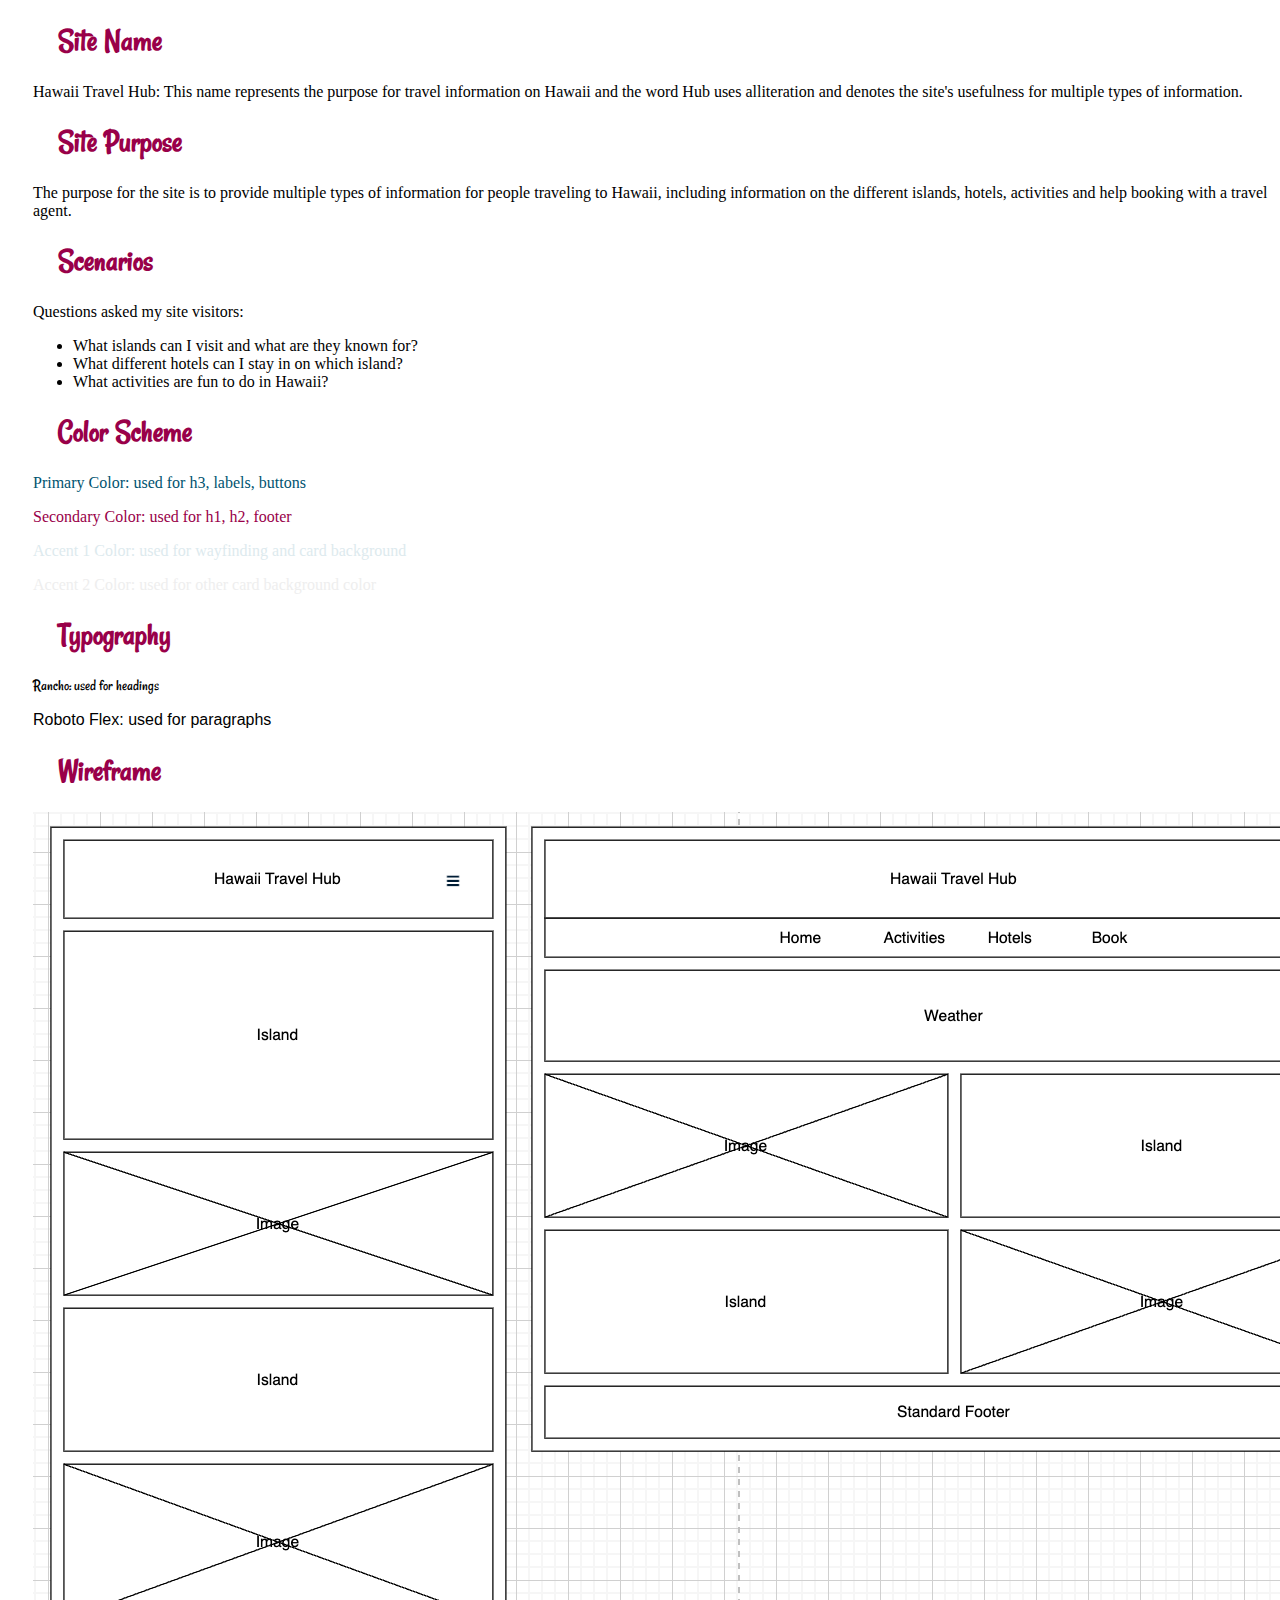
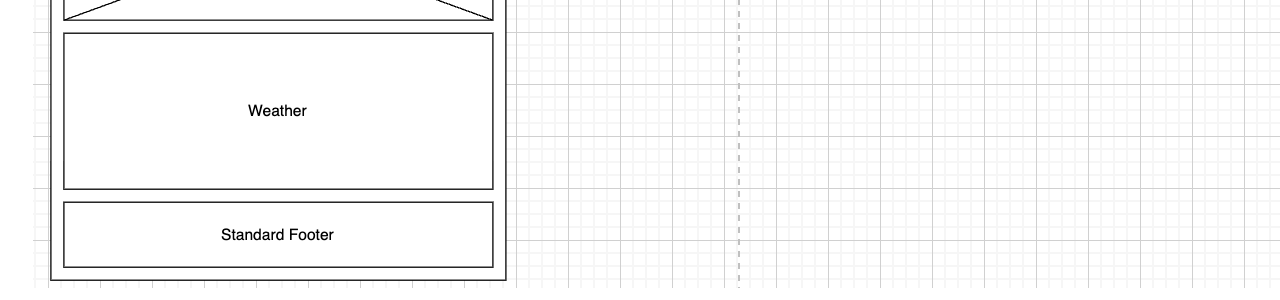
<file: project/site-plan.html>
<!DOCTYPE html>
<html lang="en">
<head>
    <meta charset="UTF-8">
    <meta name="viewport" content="width=device-width, initial-scale=1.0">
    <title>Site Plan for Hawaii Travel Site</title>
    <meta name="description" content="Site information and wireframes for a travel site focused on Hawaii">
    <meta name="author" content="Selena Robins">

    <link rel="preconnect" href="https://fonts.googleapis.com">
    <link rel="preconnect" href="https://fonts.gstatic.com" crossorigin>
    <link href="https://fonts.googleapis.com/css2?family=Rancho&family=Roboto+Flex:opsz,wght@8..144,100..1000&display=swap"
        rel="stylesheet">
    
    <link rel="stylesheet" href="styles/base.css">
</head>
<body>
    <div class="site-plan">
        <h1>Site Name</h1>
        <p>Hawaii Travel Hub: This name represents the purpose for travel information on Hawaii and the word Hub uses alliteration and denotes the site's usefulness for multiple types of information.</p>
        <h1>Site Purpose</h1>
        <p>The purpose for the site is to provide multiple types of information for people traveling to Hawaii, including information on the different islands, hotels, activities and help booking with a travel agent.</p>
        <h1>Scenarios</h1>
        <p>Questions asked my site visitors:</p>
        <ul>
            <li>What islands can I visit and what are they known for?</li>
            <li>What different hotels can I stay in on which island?</li>
            <li>What activities are fun to do in Hawaii?</li>
        </ul>
        <h1>Color Scheme</h1>
        <p class="primary">Primary Color: used for h3, labels, buttons</p>
        <p class="secondary">Secondary Color: used for h1, h2, footer</p>
        <p class="accent1">Accent 1 Color: used for wayfinding and card background</p>
        <p class="accent2">Accent 2 Color: used for other card background color</p>
        <h1>Typography</h1>
        <p class="font1">Rancho: used for headings</p>
        <p class="font2">Roboto Flex: used for paragraphs</p>
        <h1>Wireframe</h1>
        <img src="images/wireframe.png" alt="wireframe">
    </div>
</body>
</html>
</file>
<file: startHere/styles/small.css>
*{box-sizing: border-box;}
html {
  -webkit-text-size-adjust: 100%; 
  -ms-text-size-adjust: 100%;
}

h1 {
  color: #3D405B;
}

form {
    margin: 1rem 2%;
  
    label {
      display: block;
      font-size: .8rem;
      color: purple;
      padding-top: .2rem;
    }
    h3 {
      font-size: .9rem;
      color: #E07A5F;
      margin: 1.5rem 0 .2rem 0;
      border-bottom: 1px solid #eee;
    }
  
    input[type=text],
    input[type=tel],
    input[type=date],
    input[type=email],
    select {
      display: block;
      margin: .1rem 0 1rem 0 ;
      padding: .3rem;
      border: 1px solid #999;
      border-radius: 4px;
      border-left-width: 5px;
      border-left-color:#555;
      font-size: 1rem;
      color: #3D405B;
      width: 250px;
    }
  
    input:required {border-left-color: #d70000;}
    input:focus {border-left-color: black; outline:none;}
    input:required:valid{border-left-color: green;}
  
    input[type=submit] {
      border: none;
      text-align: center;
      background-color: #3D405B;
      color: white;
      border-radius: 1rem;
      padding: .75rem 1.5rem;
      margin: 2rem 0;
      font-size: 1.2rem;
      -webkit-appearance: none;
      appearance: none;
    }
  }
  input:-webkit-autofill{
    -webkit-text-fill-color: #3D405B;
  }
  
  #results {
    background-color: #F4F1DE;
    padding: 0 1rem;
    border: 1px solid #E07A5F;
    border-radius: 6px;
  }
</file>
<file: startHere/styles/large.css>
@media only screen and (min-width: 38rem) {


} /*end media query*/
</file>
<file: styles/modules.css>
* {
    margin: 0;
    padding: 0;
    box-sizing: border-box;
}

body {
    font-family: Arial, sans-serif;
    background-color: #f0f0f0;
}

main {
    padding: 1rem;
    background-color: #fff;
    color: #333;
    width: fit-content;
    margin: 1rem auto;
    border: 1px solid rgb(0 0 0 / 10%);
    border-radius: 10px;
}

h1 {
    font-size: 1.5rem;
    color: #000;
}

h2 {
    font-size: 1.2rem;
    color: #555;
}

h1,
h2 {
    text-align: center;
    ;
    margin-bottom: 1.1rem;
}

form p {
    margin: .5rem;
    font-weight: bold;
}

#enrollment {
    padding: 1rem 1rem 0 1rem;
    border: 1px solid rgb(0 0 0 / 10%);
    border-radius: 10px;
    background-color: #bed;
    text-align: center;
}

select {
    padding: 0.5em;
    border: 1px solid #ccc;
    width: 3rem;
}

button {
    display: block;
    margin: 1rem auto;
    padding: 0.6em 1em;
    border: none;
    border-radius: 5px;
    background-color: #0078d4;
    color: white;
    cursor: pointer;
}

button:hover {
    background-color: #005fa3;
}

table {
    margin-top: 2rem;
    width: 100%;
    border-collapse: collapse;
    background-color: white;
    box-shadow: 0 2px 6px rgb(0 0 0 / 5%);
}

th,
td {
    padding: 0.75rem;
    text-align: center;
    border-bottom: 1px solid #ddd;
}

th {
    background-color: #000;
    color: white;
    font-weight: bold;
}

tr:hover {
    background-color: #bbb;
}
</file>
<file: styles/prophets.css>
:root {
    --primary-color: #800;
    --secondary-color: #444444;
    --accent-color-1: #eee;
    --accent-color-2: #fff;
    --font-family-1: "Momo Trust Display", sans-serif;
    --font-family-2: 'Inter', sans-serif;
}

header, p {
    color: var(--secondary-color);
}

h2 {
    color: var(--primary-color);
}
header, h2, p {
    font-family: var(--font-family-1);
    display: block;
    text-align: center;
}

p, footer {
    font-family: var(--font-family-2);
}

#cards {
    background-color: var(--accent-color-1);
    border-radius: 8px;
    padding: 15px;
    display: grid;
    grid-template-columns: repeat(auto-fit, minmax(320px, 1fr));
    gap: 20px;
}

img {
    border-radius: 8px;
    border: solid 5px var(--primary-color);
    display: block;
    margin: 0 auto;
}

footer {
    background-color: var(--secondary-color);
    color: var(--accent-color-2);
    padding: 25px;
    text-align: center;
}
</file>
<file: chamber/styles/base.css>
:root {
    --primary-color: #02740F;
    --secondary-color: #11224E;
    --accent-color-1: #E2EDBF;
    --accent-color-2: #eeeeee;
    --font-family-1: "Fredericka the Great", serif;
    --font-family-2: "Inria Serif", serif;
}

header {
    display: flex;
    justify-content: space-between;
    align-items: center;
    padding: 0.5rem 1rem;
}

header h1 {
    color: var(--secondary-color);
}

.hamburger {
    background: none;
    border: none;
    color: var(--primary-color);
    cursor: pointer;
}

.hamburger::before {
    content: "\2630";
    font-size: 2rem;
}

.hamburger.show::before {
    content: "\00D7";
}

.navigation {
    display: none;
    font-family: var(--font-family-2);
}

.navigation.show {
    display: block;
}

.navigation ul {
    list-style: none;
    padding: 0;
    margin: 0;
}

.navigation a {
    display: block;
    padding: .8rem 25px;
    color: var(--secondary-color);
    text-decoration: none;
    border-bottom: solid 1px var(--accent-color-1);
}

.navigation li.current {
    background-color: var(--accent-color-1);
}

.navigation a:hover {
    color: var(--accent-color-2);
    background-color: var(--secondary-color);
}

h1 {
    margin-left: 25px;
    color: var(--secondary-color);
    font-family: var(--font-family-1);
}

section {
    background-color: var(--accent-color-1);
}

h2 {
    color: var(--secondary-color);
    padding: 5px;
    font-family: var(--font-family-1);
    text-align: center;
}

section h3 {
    background-color: var(--primary-color);
    color: var(--accent-color-2);
    padding: 5px;
    font-family: var(--font-family-1);
    text-align: center;
}

section p {
    text-align: center;
    font-family: var(--font-family-2);
}

section a {
    display: block;
    text-align: center;
    text-decoration: none;
}

section img {
    display: block;
    margin: 0 auto;
    padding-top: 25px;
    padding-bottom: 15px;
}

.filter-btns {
    display: flex;
    width: 100%;
}

.filter-btns button {
    flex: 1;
    margin: 0 auto;
    padding: 10px 20px;
    background-color: var(--secondary-color);
    color: var(--accent-color-2)
}

.credits {
    text-align: center;
    margin: 15px 0;
    font-family: var(--font-family-2);
    color: var(--primary-color);
}

.container {
    display: grid;
    grid-template-columns: 1fr 1fr 1fr;
    margin: 0 auto;
}

.container button {
    font-family: var(--font-family-2);
    color: var(--secondary-color);
}

footer {
    background: var(--secondary-color);
    justify-items: center;
    padding: 10px;
    color: var(--accent-color-2);
    font-family: var(--font-family-2);
}

.social {
    display: flex;
    gap: 25px;
    margin-top: 10px;
}

.social a {
    width: 44px;
    height: 44px;
    display: flex;
}

/*DIRECTORY*/

.toggle button {
    background-color: var(--acceent-color-2);
    font-family: var(--font-family-2);
}

.toggle button.active {
    background-color: var(--primary-color);
    color: var(--accent-color-2);
}

.list-view {
    display: flex;
    flex-direction: column;

}

.list-view img {
    display: none;
}

/*INDEX*/

.hero img {
    width: 100%;
    height: auto;

}

.weather {
    display: grid;
    grid-template-columns: 1fr 1fr;
    gap: 20px;
}

.weather div {
    background-color: var(--accent-color-2);
    justify-items: center;
}

.current-weather {
    text-align: center;
}

.events section {
    padding-bottom: 10px;
}
</file>
<file: chamber/styles/medium.css>
@media only screen and (min-width: 38rem) {

    .thecard {
        grid-template-areas:
            "name photo"
            "a photo"
            "c photo"
            "d photo";
        }
    
    .thecard img {
        margin: 10px;
    }
}
</file>
<file: chamber/styles/larger.css>
@media only screen and (min-width: 64rem) {

    header,
    main,
    nav,
    footer,
    .discover {
        max-width: 1200px;
        margin: 0 auto;
    }

    header {
        grid-template-columns: 24px auto;
    }

    .hamburger {
        display: none;
    }

    .navigation {
        display: block;
        border-bottom: solid 1px #eee;
    }

    .navigation ul {
        display: flex;
        justify-content: center;
        list-style: none;
    }

    .navigation a {
        border: none;
    }

    .filter-btns button:hover {
        background-color: var(--accent-color-1);
        color: var(--secondary-color);
        cursor: pointer;
    }

    .grid-view {
        display: grid;
        grid-template-columns: repeat(auto-fit, minmax(250px, 1fr));
        gap: 30px;
    }

    .list-view section {
        display: grid;
        grid-template-columns: 1fr 1fr 1fr 1fr;
        padding: 20px;
    }

    .events {
        display: grid;
        grid-template-columns: 1fr 1fr 1fr;
        gap: 20px;
    }

    .featured {
        display: grid;
        grid-template-columns: 1fr 1fr 1fr;
        gap: 20px;
    }

    .join { 
        display: grid;
        grid-template-columns: 1fr 1fr;
        gap: 25px;
        padding-bottom: 25px;
    }

    #gallery {
        display: grid;
        grid-template-columns: 1fr 1fr;
        column-gap: 4rem;
        row-gap: 1.5rem;
        max-width: 1160px;
    }

    .thecard {
        margin: 0 auto;
        width: 100%;
        max-width: 100%;
    }
}
</file>
<file: project/styles/base.css>
:root {
    --primary-color: #005370;
    --secondary-color: #990049;
    --accent-color-1: #DDEAEE;
    --accent-color-2: #eeeeee;
    --font-family-1: "Rancho", cursive;
    --font-family-2: "Roboto", sans-serif;
}

.primary {
    color: var(--primary-color)
}

.secondary {
    color: var(--secondary-color)
}

.accent1 {
    color: var(--accent-color-1)
}

.accent2 {
    color: var(--accent-color-2)
}

.font1 {
    font-family: var(--font-family-1);
}

.font2 {
    font-family: var(--font-family-2)
}

.site-plan {
    padding-left: 25px;
}

header {
    display: flex;
    justify-content: space-between;
    align-items: center;
    padding: 0.5rem 1rem;
}

header h1 {
    color: var(--secondary-color);
}

.hamburger {
    background: none;
    border: none;
    color: var(--primary-color);
    cursor: pointer;
}

.hamburger::before {
    content: "\2630";
    font-size: 2rem;
}

.hamburger.show::before {
    content: "\00D7";
}

.navigation {
    display: none;
    font-family: var(--font-family-2);
}

.navigation.show {
    display: block;
}

.navigation ul {
    list-style: none;
    padding: 0;
    margin: 0;
}

.navigation a {
    display: block;
    padding: .8rem 25px;
    color: var(--secondary-color);
    text-decoration: none;
    border-bottom: solid 1px var(--accent-color-1);
}

.navigation li.current {
    background-color: var(--accent-color-1);
}

.navigation a:hover {
    color: var(--accent-color-2);
    background-color: var(--secondary-color);
}

h1 {
    margin-left: 25px;
    color: var(--secondary-color);
    font-family: var(--font-family-1);
}

section {
    background-color: var(--accent-color-1);
}

h2 {
    color: var(--secondary-color);
    padding: 5px;
    font-family: var(--font-family-1);
    text-align: center;
}

section h3 {
    background-color: var(--primary-color);
    color: var(--accent-color-2);
    padding: 5px;
    font-family: var(--font-family-1);
    text-align: center;
}

section p {
    text-align: center;
    font-family: var(--font-family-2);
}

section a {
    display: block;
    text-align: center;
    text-decoration: none;
}

section img {
    display: block;
    margin: 0 auto;
    padding-top: 25px;
    padding-bottom: 15px;
}

.filter-btns {
    display: flex;
    width: 100%;
}

.filter-btns button {
    flex: 1;
    margin: 0 auto;
    padding: 10px 20px;
    background-color: var(--secondary-color);
    color: var(--accent-color-2)
}

.credits {
    text-align: center;
    margin: 15px 0;
    font-family: var(--font-family-2);
    color: var(--primary-color);
}

.container {
    display: grid;
    grid-template-columns: 1fr 1fr 1fr;
    margin: 0 auto;
}

.container button {
    font-family: var(--font-family-2);
    color: var(--secondary-color);
}

footer {
    background: var(--secondary-color);
    justify-items: center;
    padding: 10px;
    color: var(--accent-color-2);
    font-family: var(--font-family-2);
}

.social {
    display: flex;
    gap: 25px;
    margin-top: 10px;
}

.social a {
    width: 44px;
    height: 44px;
    display: flex;
}

/*DIRECTORY*/

.toggle button {
    background-color: var(--acceent-color-2);
    font-family: var(--font-family-2);
}

.toggle button.active {
    background-color: var(--primary-color);
    color: var(--accent-color-2);
}

.list-view {
    display: flex;
    flex-direction: column;

}

.list-view img {
    display: none;
}

/*INDEX*/

.hero img {
    width: 100%;
    height: auto;

}

.islands {
    display: block;
}

.islands section {
    margin-bottom: 1rem;
}
.weather-info, .island-image {
    margin-top: auto;
}

.islands section p {
    text-align: justify;
    padding: 0 15px;
}

.islands section .weather-info p {
    text-align: center;
    padding-bottom: 10px;
}

.weather-info h4 {
    text-align: center;
    margin-top: 10px;
}

form {
    padding-left: 25px;
}

form label {
    display: block;
    color: var(--primary-color);
    padding-bottom: 1rem;
}

form input:not([type="radio"]),
form textarea {
    display: block;
    width: 90%
}

.description {
    padding-top: 15px;
}

form h3 {
    color: var(--secondary-color);
    font-size: var(--font-family-1);
}

form input[type="submit"] {
    padding: 10px;
    background-color: var(--primary-color);
    color: var(--accent-color-2)
}

@keyframes fadeIn {
    from {
        opacity: 0;
    }

    to {
        opacity: 1;
    }
}

aside {
    text-align: center;
    animation: fadeIn 2s ease-out;
}

aside h3 {
    background-color: var(--accent-color-2);
    color: var(--secondary-color)
}

aside button {
    background-color: var(--primary-color);
    color: var(--accent-color-2);
    margin-bottom: 10px;
}

dialog {
    font-family: var(--font-family-2);
    color: var(--secondary-color);
    text-align: center;
}

.close-button {
    background-color: var(--primary-color);
    color: var(--accent-color-2);
}

#results {
    padding-left: 25px;
}

.thecard {
    border: 1px solid var(--secondary-color);
    margin: 20px;
    background-color: var(--accent-color-2);
    padding: 20px;
    border-radius: 8px;
    overflow: hidden;

    display: grid;
    grid-template-areas:
        "name"
        "a"
        "c"
        "photo"
        "d";
}

.thecard h2 {
    grid-area: name;
}

.thecard img {
    width: 100%;
    grid-area: photo;
}

.thecard .d {
    grid-area: d;
}

.thecard .a {
    grid-area: a;
}

.thecard .c {
    grid-area: c;
}

.visits {
    text-align: center;
}

.thecard:hover {
    box-shadow: 0 0 50px #333;
}

#rating-details h3 {
    color: var(--primary-color);
}
</file>
<file: project/styles/medium.css>
@media only screen and (min-width: 38rem) {

    .thecard {
        grid-template-areas:
            "name photo"
            "a photo"
            "c photo"
            "d photo";
        }
    
    .thecard img {
        margin: 10px;
    }
}
</file>
<file: project/styles/larger.css>
@media only screen and (min-width: 64rem) {

    header,
    main,
    nav,
    footer,
    .discover {
        max-width: 1200px;
        margin: 0 auto;
    }

    header {
        grid-template-columns: 24px auto;
    }

    .hamburger {
        display: none;
    }

    .navigation {
        display: block;
        border-bottom: solid 1px #eee;
    }

    .navigation ul {
        display: flex;
        justify-content: center;
        list-style: none;
    }

    .navigation a {
        border: none;
    }

    .filter-btns button:hover {
        background-color: var(--accent-color-1);
        color: var(--secondary-color);
        cursor: pointer;
    }

    .grid-view {
        display: grid;
        grid-template-columns: repeat(auto-fit, minmax(250px, 1fr));
        gap: 30px;
    }

    .list-view section {
        display: grid;
        grid-template-columns: 1fr 1fr 1fr 1fr;
        padding: 20px;
    }

    .events {
        display: grid;
        grid-template-columns: 1fr 1fr 1fr;
        gap: 20px;
    }

    .featured {
        display: grid;
        grid-template-columns: 1fr 1fr 1fr;
        gap: 20px;
    }

    .join { 
        display: grid;
        grid-template-columns: 1fr 1fr;
        gap: 25px;
        padding-bottom: 25px;
    }

    #gallery {
        display: grid;
        grid-template-columns: 1fr 1fr;
        column-gap: 4rem;
        row-gap: 1.5rem;
        max-width: 1160px;
    }

    .thecard {
        margin: 0 auto;
        width: 100%;
        max-width: 100%;
    }
}
</file>
